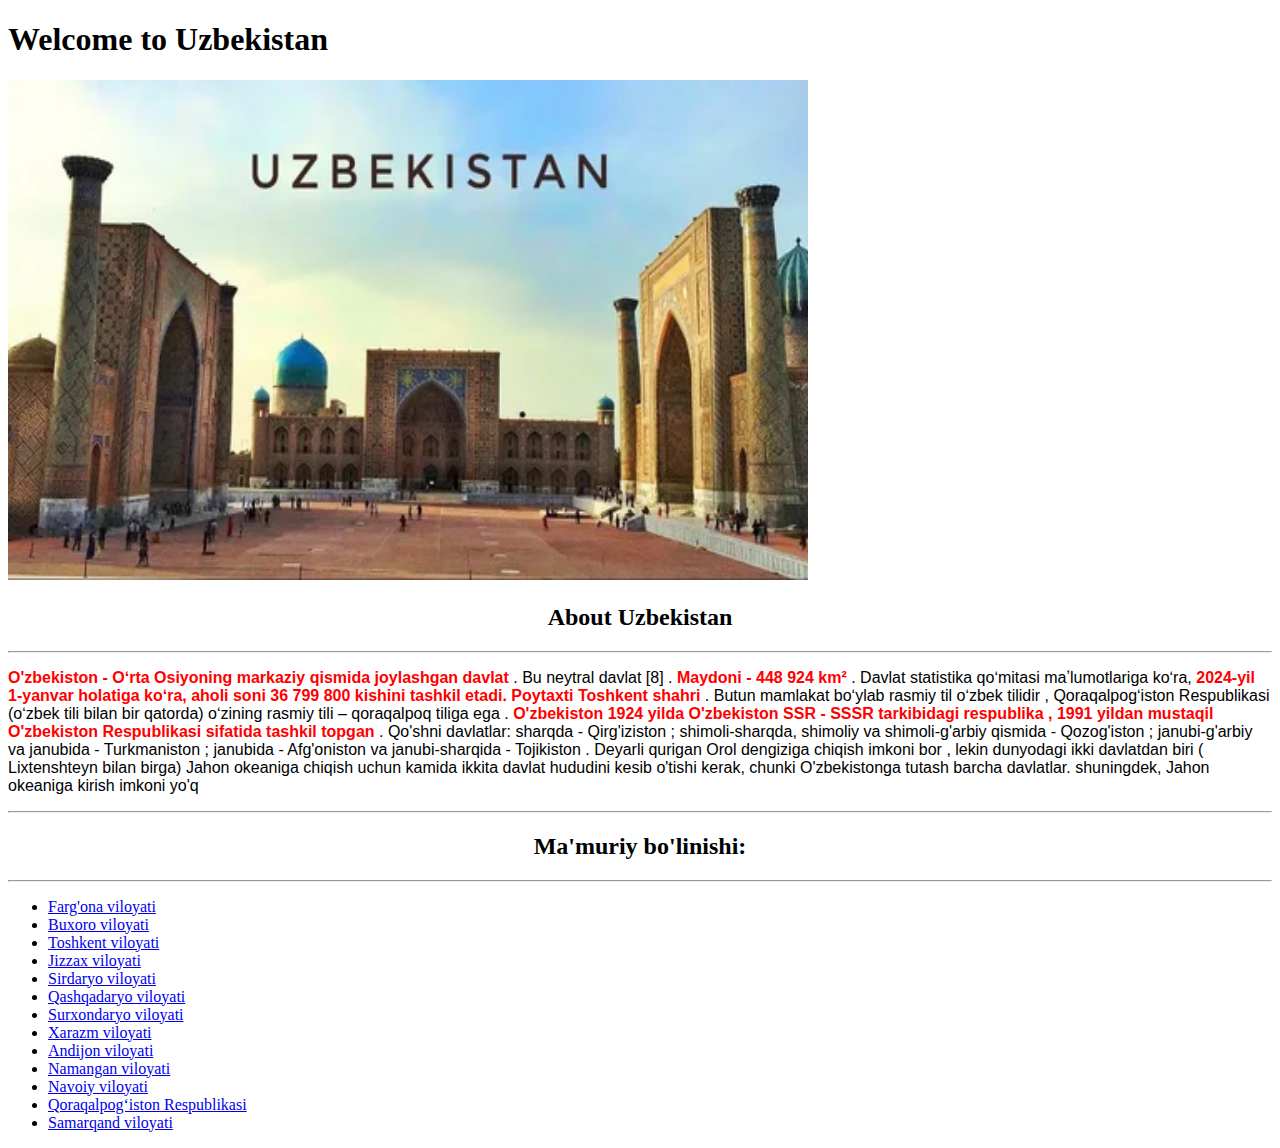
<file: index.html>
<!DOCTYPE html>
<html lang="uz,en">
<head>
    <meta charset="UTF-8">
    <meta name="viewport" content="width=device-width, initial-scale=1.0">
    <title>Uzbekistan web site</title>
    <link rel="stylesheet" href="./css/style.css">
</head>
<body>
    <h1>Welcome to Uzbekistan</h1>
    <img src="./css/images/Uzbekistan uz.webp" alt="Uzbekistan" width="800" height="500">
    <h2>About Uzbekistan</h2>
    <hr>
    <p> <b> O'zbekiston - Oʻrta Osiyoning markaziy qismida joylashgan davlat </b> . Bu neytral davlat [8] . <b> Maydoni - 448 924 km² </b>. Davlat statistika qoʻmitasi maʼlumotlariga koʻra, <b> 2024-yil 1-yanvar holatiga koʻra, aholi soni 36 799 800 kishini tashkil etadi. </b>

       <b> Poytaxti Toshkent shahri</b> . Butun mamlakat boʻylab rasmiy til oʻzbek tilidir , Qoraqalpogʻiston Respublikasi (oʻzbek tili bilan bir qatorda) oʻzining rasmiy tili – qoraqalpoq tiliga ega . <b>O'zbekiston 1924 yilda O'zbekiston SSR - SSSR  tarkibidagi respublika , 1991 yildan mustaqil O'zbekiston Respublikasi sifatida tashkil topgan</b> .
        
        Qo'shni davlatlar: sharqda - Qirg'iziston ; shimoli-sharqda, shimoliy va shimoli-g'arbiy qismida - Qozog'iston ; janubi-g'arbiy va janubida - Turkmaniston ; janubida - Afg'oniston va janubi-sharqida - Tojikiston .
        
        Deyarli qurigan Orol dengiziga chiqish imkoni bor , lekin dunyodagi ikki davlatdan biri ( Lixtenshteyn bilan birga) Jahon okeaniga chiqish uchun kamida ikkita davlat hududini kesib o'tishi kerak, chunki O'zbekistonga tutash barcha davlatlar. shuningdek, Jahon okeaniga kirish imkoni yo'q </p>
   <hr>
   <h2>Ma'muriy bo'linishi:</h2>
   <hr>
   <ul>
        <li>
            <a href="./viloyatlar/farg'ona.html">Farg'ona viloyati</a>
        </li>
        <li>
            <a href="./viloyatlar/buxoro.html">Buxoro viloyati</a>
        </li>
          <li>
            <a href="./viloyatlar/toshkent.html">Toshkent viloyati</a>
          </li>
          <li>
            <a href="./viloyatlar/jizzax.html">Jizzax viloyati</a>
          </li>
          <li>
            <a href="./viloyatlar/sirdaryo.html">Sirdaryo viloyati</a>
          </li>
          <li>
            <a href="./viloyatlar/Qashqadaryo.html">Qashqadaryo viloyati</a>
          </li>
          <li><a href="./viloyatlar/surxondaryo.html">Surxondaryo viloyati</a>
        </li>
        <li>
            <a href="./viloyatlar/surxondaryo.html">Xarazm viloyati</a>
        </li>
        <li>
            <a href="./viloyatlar/andijon.html">Andijon viloyati</a>
        </li>
        <li>
            <a href="./viloyatlar/namangan.html">Namangan viloyati</a>
        </li>
        <li>
            <a href="./viloyatlar/navoiy.html">Navoiy viloyati</a>
        </li>
        <li>
           <a href="./viloyatlar/qoraqalpog'iston respublikasi.html">Qoraqalpogʻiston Respublikasi</a>
        </li>
        <li>
            <a href="./viloyatlar/samarqand.html">Samarqand viloyati</a>
        </li>
   </ul>
</body>
</html>
</file>
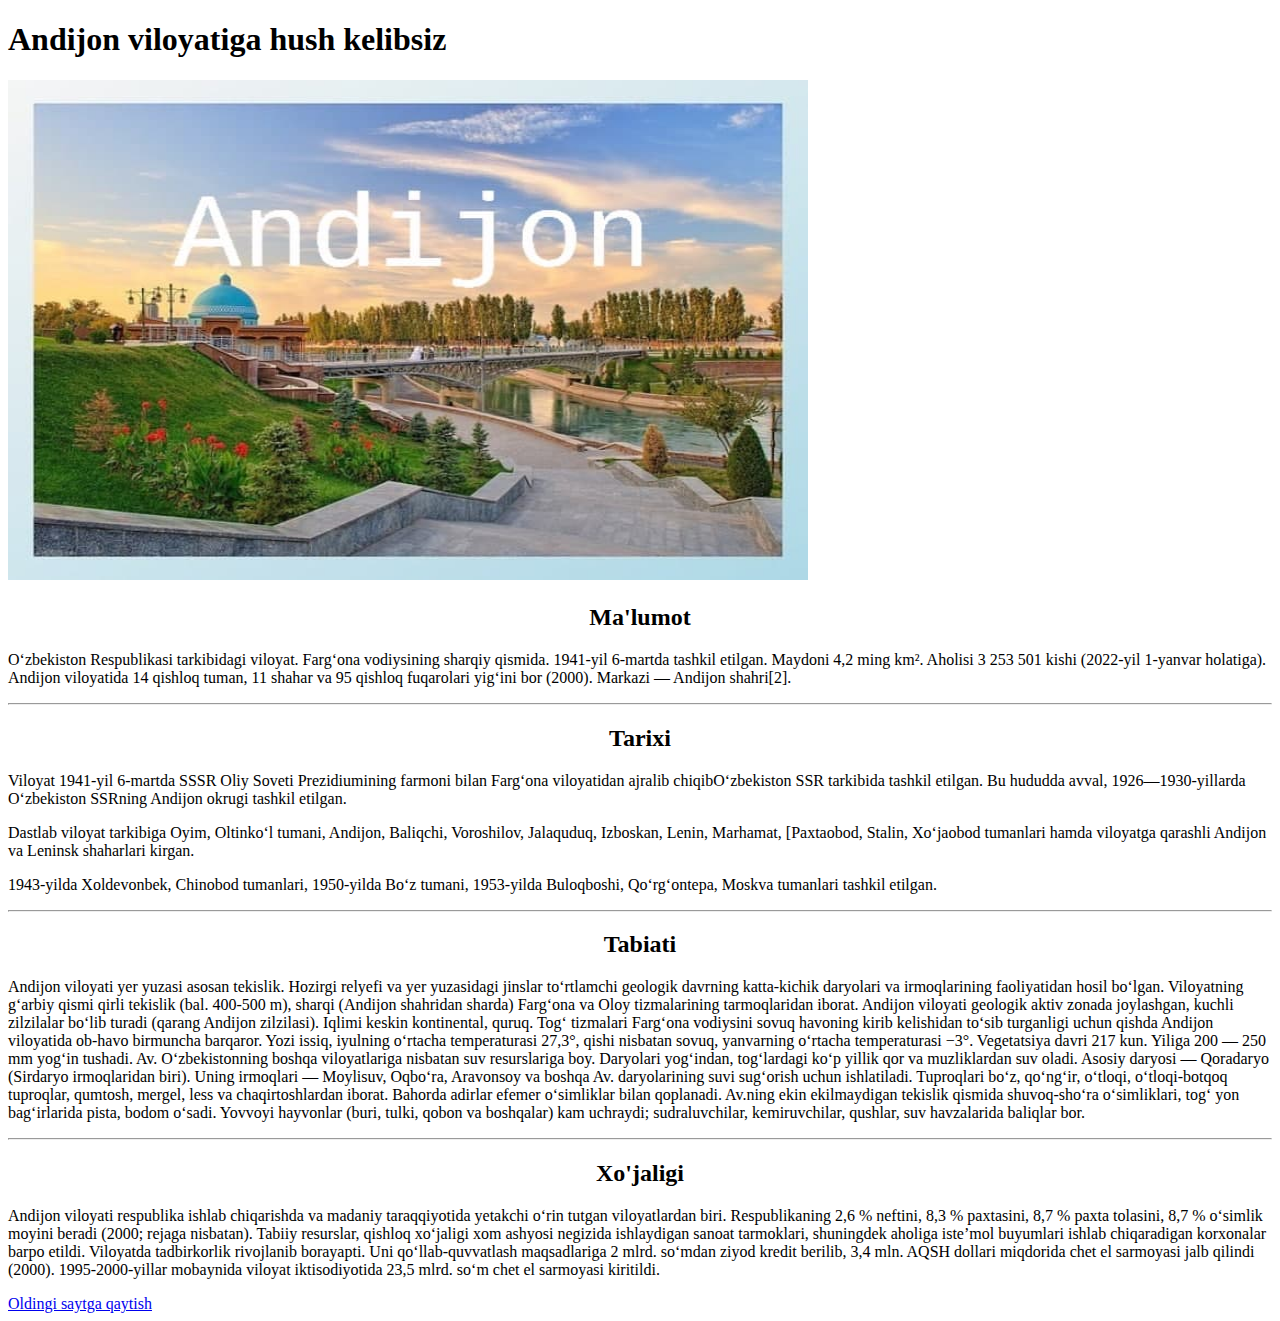
<file: viloyatlar/andijon.html>
<!DOCTYPE html>
<html lang="en">
<head>
    <meta charset="UTF-8">
    <meta name="viewport" content="width=device-width, initial-scale=1.0">
    <title>Andijon viloyati</title>
    <style>
        h2 {
            text-align: center; 
        }
    </style>
</head>
<body>
  <h1>Andijon viloyatiga hush kelibsiz</h1>  
<img src="../css/images/andijon.jpg" alt="Andijon" width="800" height="500">
<h2>Ma'lumot</h2>
<p> Oʻzbekiston Respublikasi tarkibidagi viloyat. Fargʻona vodiysining sharqiy qismida. 1941-yil 6-martda tashkil etilgan. Maydoni 4,2 ming km². Aholisi 3 253 501 kishi (2022-yil 1-yanvar holatiga). Andijon viloyatida 14 qishloq tuman, 11 shahar va 95 qishloq fuqarolari yigʻini bor (2000). Markazi — Andijon shahri[2]. </p>
<hr>
<h2>Tarixi</h2>
<p>Viloyat 1941-yil 6-martda SSSR Oliy Soveti Prezidiumining farmoni bilan Fargʻona viloyatidan ajralib chiqibOʻzbekiston SSR tarkibida tashkil etilgan. Bu hududda avval, 1926—1930-yillarda O‘zbekiston SSRning Andijon okrugi tashkil etilgan.</p>
<p>Dastlab viloyat tarkibiga Oyim, Oltinkoʻl tumani, Andijon, Baliqchi, Voroshilov, Jalaquduq, Izboskan, Lenin, Marhamat, [Paxtaobod, Stalin, Xoʻjaobod tumanlari hamda viloyatga qarashli Andijon va Leninsk shaharlari kirgan.</p>
<p>1943-yilda Xoldevonbek, Chinobod tumanlari, 1950-yilda Boʻz tumani, 1953-yilda Buloqboshi, Qoʻrgʻontepa, Moskva tumanlari tashkil etilgan.</p>
 <hr>
 <h2>Tabiati</h2>
 <p>Andijon viloyati yer yuzasi asosan tekislik. Hozirgi relyefi va yer yuzasidagi jinslar toʻrtlamchi geologik davrning katta-kichik daryolari va irmoqlarining faoliyatidan hosil boʻlgan. Viloyatning gʻarbiy qismi qirli tekislik (bal. 400-500 m), sharqi (Andijon shahridan sharda) Fargʻona va Oloy tizmalarining tarmoqlaridan iborat. Andijon viloyati geologik aktiv zonada joylashgan, kuchli zilzilalar boʻlib turadi (qarang Andijon zilzilasi). Iqlimi keskin kontinental, quruq. Togʻ tizmalari Fargʻona vodiysini sovuq havoning kirib kelishidan toʻsib turganligi uchun qishda Andijon viloyatida ob-havo birmuncha barqaror. Yozi issiq, iyulning oʻrtacha temperaturasi 27,3°, qishi nisbatan sovuq, yanvarning oʻrtacha temperaturasi −3°. Vegetatsiya davri 217 kun. Yiliga 200 — 250 mm yogʻin tushadi. Av. Oʻzbekistonning boshqa viloyatlariga nisbatan suv resurslariga boy. Daryolari yogʻindan, togʻlardagi koʻp yillik qor va muzliklardan suv oladi. Asosiy daryosi — Qoradaryo (Sirdaryo irmoqlaridan biri). Uning irmoqlari — Moylisuv, Oqboʻra, Aravonsoy va boshqa Av. daryolarining suvi sugʻorish uchun ishlatiladi. Tuproqlari boʻz, qoʻngʻir, oʻtloqi, oʻtloqi-botqoq tuproqlar, qumtosh, mergel, less va chaqirtoshlardan iborat. Bahorda adirlar efemer oʻsimliklar bilan qoplanadi. Av.ning ekin ekilmaydigan tekislik qismida shuvoq-shoʻra oʻsimliklari, togʻ yon bagʻirlarida pista, bodom oʻsadi. Yovvoyi hayvonlar (buri, tulki, qobon va boshqalar) kam uchraydi; sudraluvchilar, kemiruvchilar, qushlar, suv havzalarida baliqlar bor.</p>
<hr>
<h2>Xo'jaligi</h2>
<p>Andijon viloyati respublika ishlab chiqarishda va madaniy taraqqiyotida yetakchi oʻrin tutgan viloyatlardan biri. Respublikaning 2,6 % neftini, 8,3 % paxtasini, 8,7 % paxta tolasini, 8,7 % oʻsimlik moyini beradi (2000; rejaga nisbatan). Tabiiy resurslar, qishloq xoʻjaligi xom ashyosi negizida ishlaydigan sanoat tarmoklari, shuningdek aholiga isteʼmol buyumlari ishlab chiqaradigan korxonalar barpo etildi. Viloyatda tadbirkorlik rivojlanib borayapti. Uni qoʻllab-quvvatlash maqsadlariga 2 mlrd. soʻmdan ziyod kredit berilib, 3,4 mln. AQSH dollari miqdorida chet el sarmoyasi jalb qilindi (2000). 1995-2000-yillar mobaynida viloyat iktisodiyotida 23,5 mlrd. soʻm chet el sarmoyasi kiritildi.</p>

<a href="../index.html">Oldingi saytga qaytish</a>












</body>
</html>
</file>
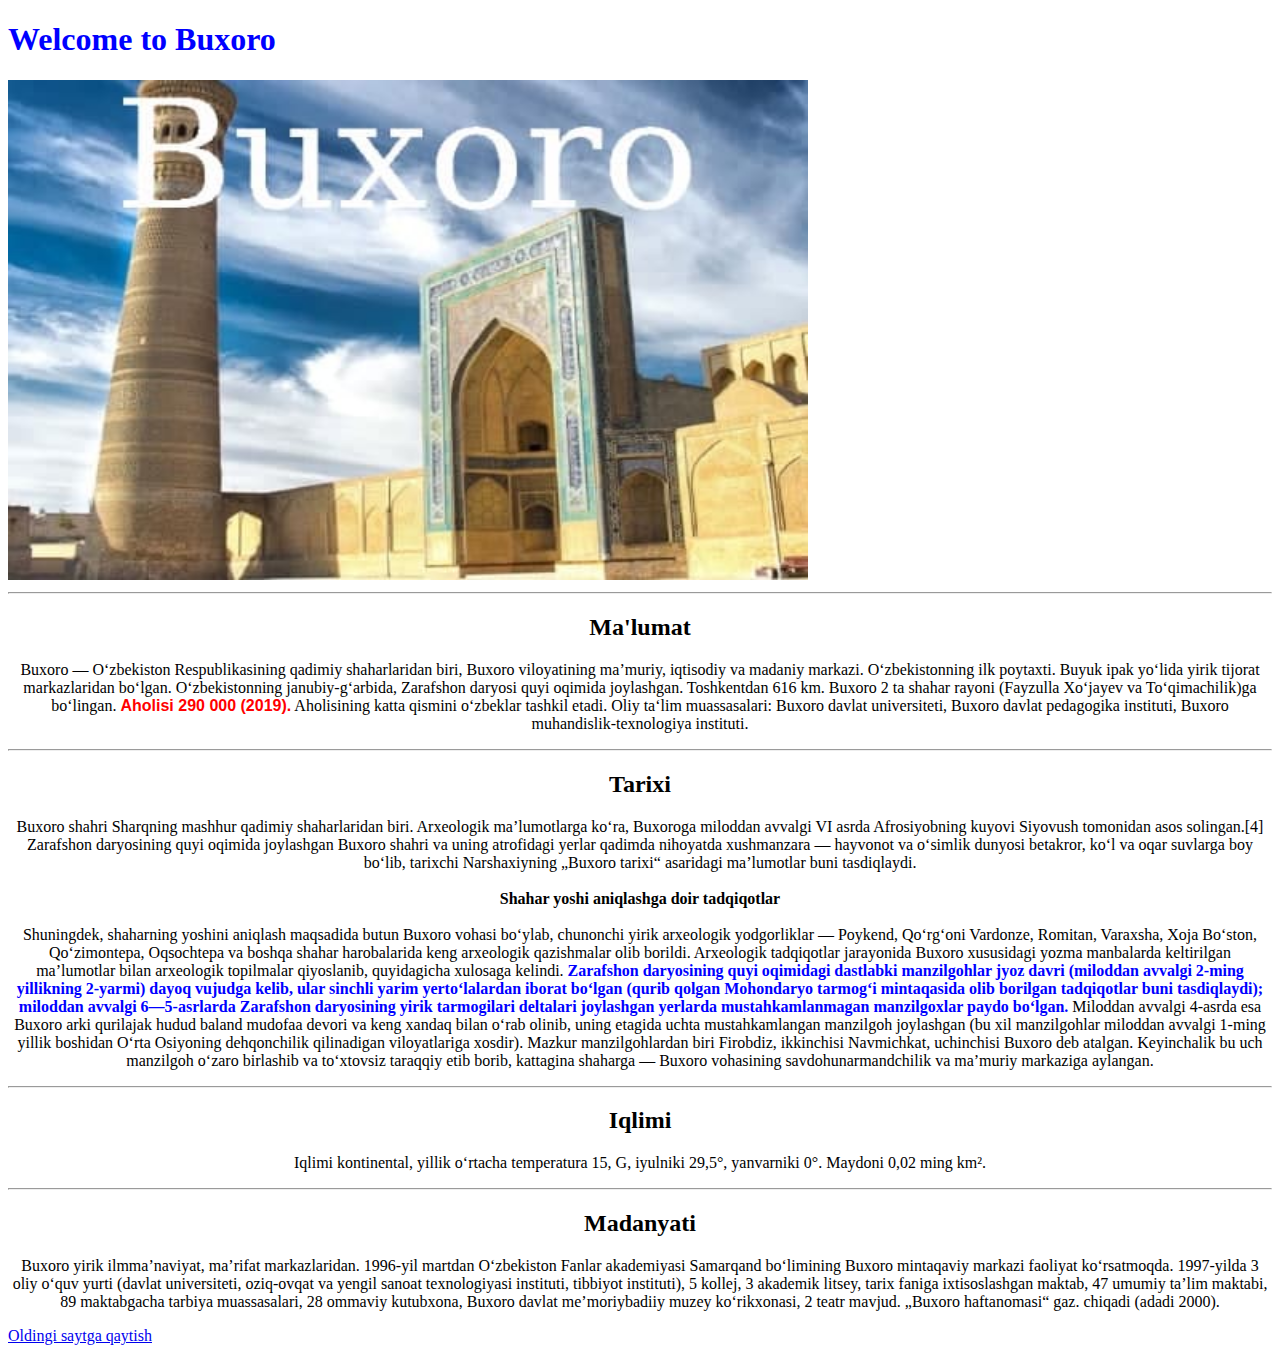
<file: viloyatlar/buxoro.html>
<!DOCTYPE html>
<html lang="uz,en">
<head>
    <meta charset="UTF-8">
    <meta name="viewport" content="width=device-width, initial-scale=1.0">
    <title>Buxoro viloyati</title>
    <style>
        h2,p {
            text-align: center;
        }
    </style>
</head>
<body>
    <h1 style="color: blue;">Welcome to Buxoro</h1>
    <img src="../css/images/buxoro.jpg" alt="Buxoro" width="800px" height="500px">
    <hr>
    <h2>Ma'lumat</h2>
    <p>Buxoro — Oʻzbekiston Respublikasining qadimiy shaharlaridan biri, Buxoro viloyatining maʼmuriy, iqtisodiy va madaniy markazi. Oʻzbekistonning ilk poytaxti. Buyuk ipаk yoʻlida yirik tijorat markazlaridan boʻlgan. Oʻzbekistonning janubiy-gʻarbida, Zarafshon daryosi quyi oqimida joylashgan. Toshkentdan 616 km. Buxoro 2 ta shahar rayoni (Fayzulla Xoʻjayev va Toʻqimachilik)ga boʻlingan. <b style="color: red; font-family: 'Trebuchet MS', 'Lucida Sans Unicode', 'Lucida Grande', 'Lucida Sans', Arial, sans-serif;"> Aholisi 290 000 (2019).</b> Aholisining katta qismini oʻzbeklar tashkil etadi. Oliy ta‘lim muassasalari: Buxoro davlat universiteti, Buxoro davlat pedagogika instituti, Buxoro muhandislik-texnologiya instituti.</p>
     <hr>
     <h2>Tarixi</h2>
     <p>Buxoro shahri Sharqning mashhur qadimiy shaharlaridan biri. Arxeologik maʼlumotlarga koʻra, Buxoroga miloddan avvalgi VI asrda Afrosiyobning kuyovi Siyovush tomonidan asos solingan.[4] Zarafshon daryosining quyi oqimida joylashgan Buxoro shahri va uning atrofidagi yerlar qadimda nihoyatda xushmanzara — hayvonot va oʻsimlik dunyosi betakror, koʻl va oqar suvlarga boy boʻlib, tarixchi Narshaxiyning „Buxoro tarixi“ asaridagi maʼlumotlar buni tasdiqlaydi. <br><br>

        <b>Shahar yoshi aniqlashga doir tadqiqotlar</b>
         <br><br>
        Shuningdek, shaharning yoshini aniqlash maqsadida butun Buxoro vohasi boʻylab, chunonchi yirik arxeologik yodgorliklar — Poykend, Qoʻrgʻoni Vardonze, Romitan, Varaxsha, Xoja Boʻston, Qoʻzimontepa, Oqsochtepa va boshqa shahar harobalarida keng arxeologik qazishmalar olib borildi. Arxeologik tadqiqotlar jarayonida Buxoro xususidagi yozma manbalarda keltirilgan maʼlumotlar bilan arxeologik topilmalar qiyoslanib, quyidagicha xulosaga kelindi.

        <b style="color: blue;font-family: Georgia, 'Times New Roman', Times, serif;"> Zarafshon daryosining quyi oqimidagi dastlabki manzilgohlar jyoz davri (miloddan avvalgi 2-ming yillikning 2-yarmi) dayoq vujudga kelib, ular sinchli yarim yertoʻlalardan iborat boʻlgan (qurib qolgan Mohondaryo tarmogʻi mintaqasida olib borilgan tadqiqotlar buni tasdiqlaydi); miloddan avvalgi 6—5-asrlarda Zarafshon daryosining yirik tarmogilari deltalari joylashgan yerlarda mustahkamlanmagan manzilgoxlar paydo boʻlgan.</b> Miloddan avvalgi 4-asrda esa Buxoro arki qurilajak hudud baland mudofaa devori va keng xandaq bilan oʻrab olinib, uning etagida uchta mustahkamlangan manzilgoh joylashgan (bu xil manzilgohlar miloddan avvalgi 1-ming yillik boshidan Oʻrta Osiyoning dehqonchilik qilinadigan viloyatlariga xosdir). Mazkur manzilgohlardan biri Firobdiz, ikkinchisi Navmichkat, uchinchisi Buxoro deb atalgan. Keyinchalik bu uch manzilgoh oʻzaro birlashib va toʻxtovsiz taraqqiy etib borib, kattagina shaharga — Buxoro vohasining savdohunarmandchilik va maʼmuriy markaziga aylangan.</p>
         <hr>
         <h2>Iqlimi</h2>
        <p>Iqlimi kontinental, yillik oʻrtacha temperatura 15, G, iyulniki 29,5°, yanvarniki 0°. Maydoni 0,02 ming km².</p>
          <hr>
          <h2>Madanyati</h2>
          <p>Buxoro yirik ilmmaʼnaviyat, maʼrifat markazlaridan. 1996-yil martdan Oʻzbekiston Fanlar akademiyasi Samarqand boʻlimining Buxoro mintaqaviy markazi faoliyat koʻrsatmoqda. 1997-yilda 3 oliy oʻquv yurti (davlat universiteti, oziq-ovqat va yengil sanoat texnologiyasi instituti, tibbiyot instituti), 5 kollej, 3 akademik litsey, tarix faniga ixtisoslashgan maktab, 47 umumiy taʼlim maktabi, 89 maktabgacha tarbiya muassasalari, 28 ommaviy kutubxona, Buxoro davlat meʼmoriybadiiy muzey koʻrikxonasi, 2 teatr mavjud. „Buxoro haftanomasi“ gaz. chiqadi (adadi 2000).</p>

          <a href="../index.html">Oldingi saytga qaytish</a>









</body>
</html>
</file>
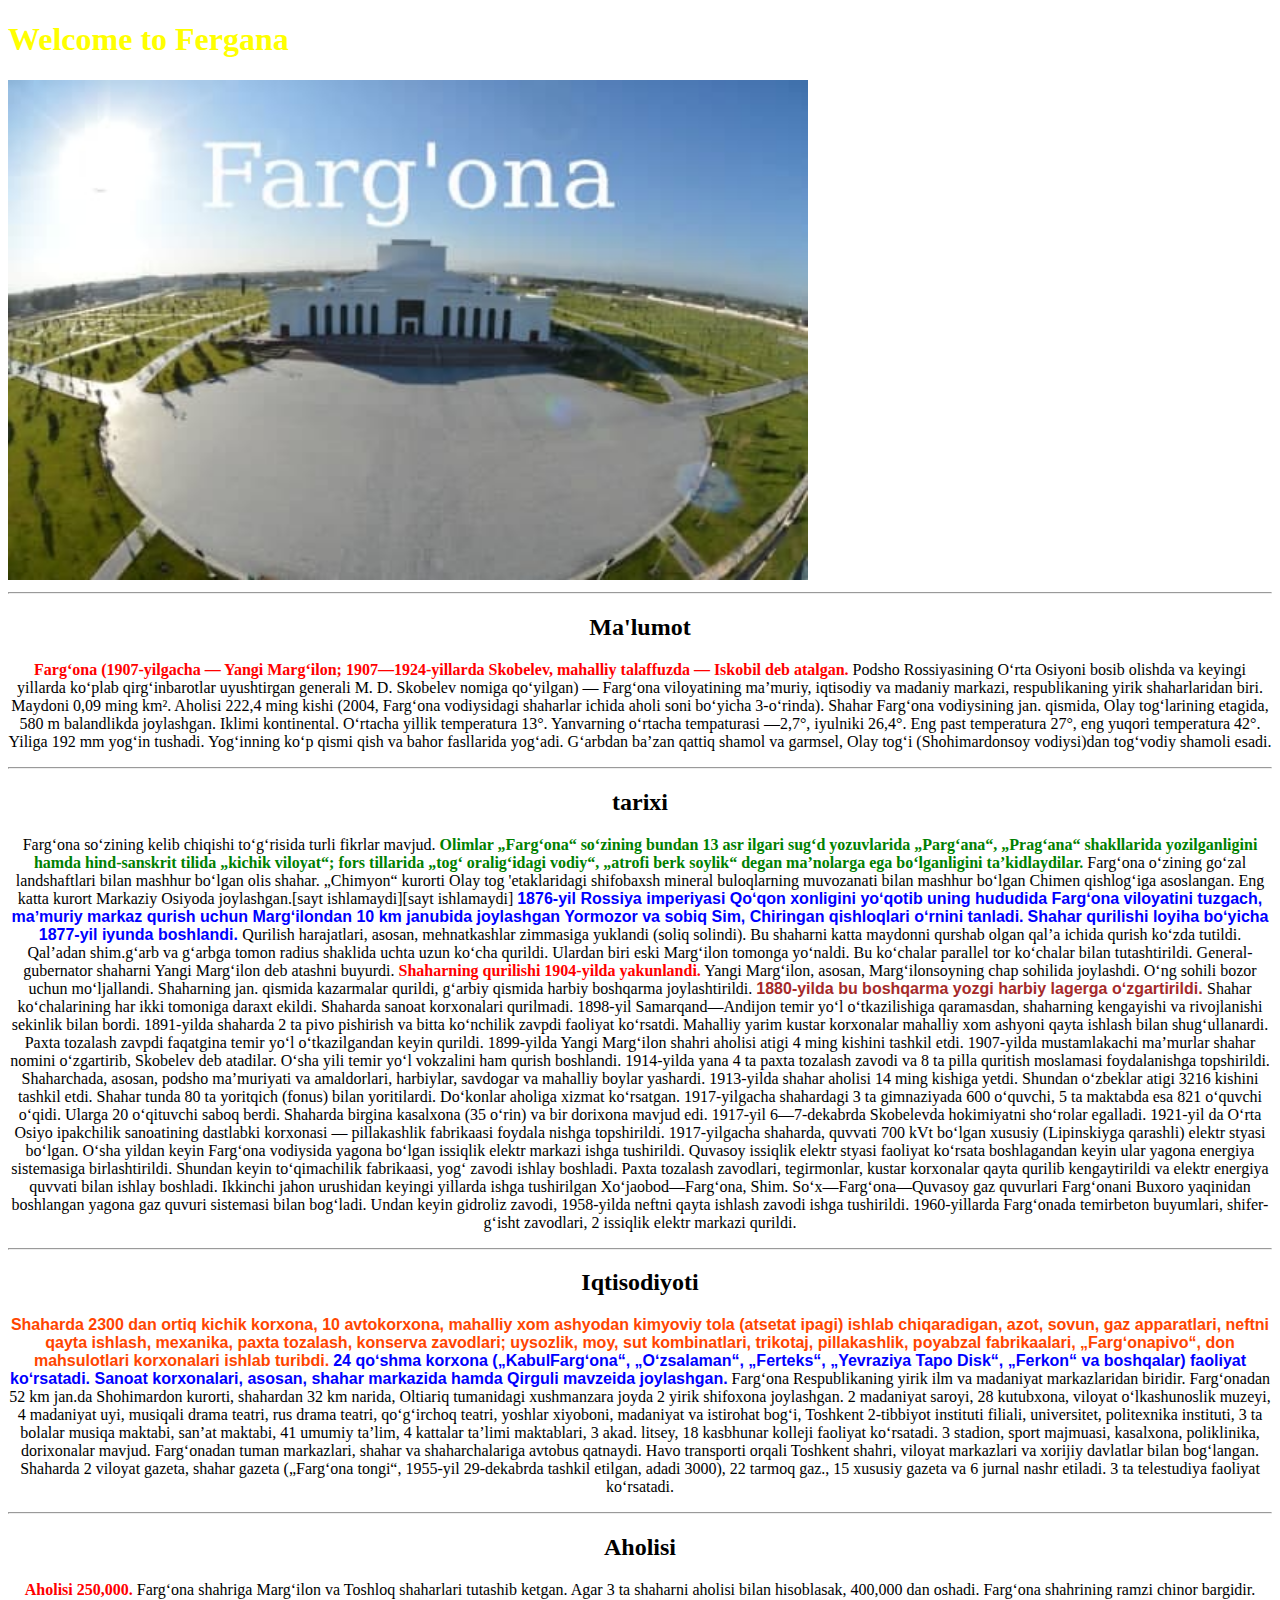
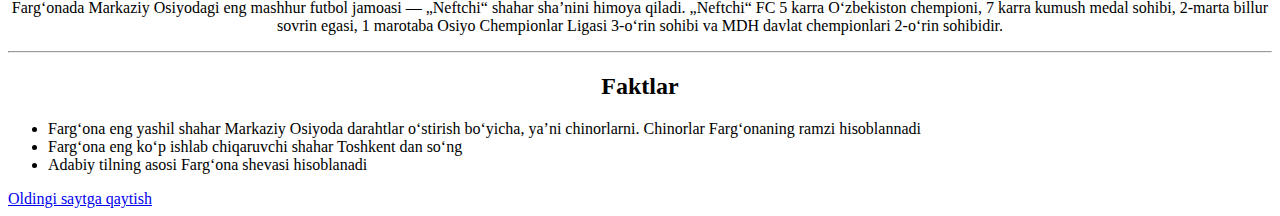
<file: viloyatlar/farg'ona.html>
<!DOCTYPE html>
<html lang="uz,en">
<head>
    <meta charset="UTF-8">
    <meta name="viewport" content="width=device-width, initial-scale=1.0">
    <title>Farg'ona viloyati</title>
    <style>
         h2,p {
            text-align: center;
         }
    </style>
    
</head>
<body>
    <h1 style="color: yellow;">Welcome to Fergana</h1>
    <img src="../css/images/fargona.jpg" alt="Farg'ona bor" width="800px" height="500px">
    <hr>
    <h2>Ma'lumot</h2>
    <p> <b style="color: red;">Fargʻona (1907-yilgacha — Yangi Margʻilon; 1907—1924-yillarda Skobelev, mahalliy talaffuzda — Iskobil deb atalgan.</b> Podsho Rossiyasining Oʻrta Osiyoni bosib olishda va keyingi yillarda koʻplab qirgʻinbarotlar uyushtirgan generali M. D. Skobelev nomiga qoʻyilgan) — Fargʻona viloyatining maʼmuriy, iqtisodiy va madaniy markazi, respublikaning yirik shaharlaridan biri. Maydoni 0,09 ming km². Aholisi 222,4 ming kishi (2004, Fargʻona vodiysidagi shaharlar ichida aholi soni boʻyicha 3-oʻrinda). Shahar Fargʻona vodiysining jan. qismida, Olay togʻlarining etagida, 580 m balandlikda joylashgan. Iklimi kontinental. Oʻrtacha yillik temperatura 13°. Yanvarning oʻrtacha tempaturasi —2,7°, iyulniki 26,4°. Eng past temperatura 27°, eng yuqori temperatura 42°. Yiliga 192 mm yogʻin tushadi. Yogʻinning koʻp qismi qish va bahor fasllarida yogʻadi. Gʻarbdan baʼzan qattiq shamol va garmsel, Olay togʻi (Shohimardonsoy vodiysi)dan togʻvodiy shamoli esadi.</p>
    <hr>
    <h2>tarixi</h2>
    <p>Fargʻona soʻzining kelib chiqishi toʻgʻrisida turli fikrlar mavjud. <b style="color: green;">
     Olimlar „Fargʻona“ soʻzining bundan 13 asr ilgari sugʻd yozuvlarida „Pargʻana“, „Pragʻana“ shakllarida yozilganligini hamda hind-sanskrit tilida „kichik viloyat“; fors tillarida „togʻ oraligʻidagi vodiy“, „atrofi berk soylik“ degan maʼnolarga ega boʻlganligini taʼkidlaydilar. </b> Fargʻona oʻzining goʻzal landshaftlari bilan mashhur boʻlgan olis shahar. „Chimyon“ kurorti Olay tog 'etaklaridagi shifobaxsh mineral buloqlarning muvozanati bilan mashhur boʻlgan Chimen qishlogʻiga asoslangan. Eng katta kurort Markaziy Osiyoda joylashgan.[sayt ishlamaydi][sayt ishlamaydi]

        <b style="color: blue; font-family:sans-serif;">1876-yil Rossiya imperiyasi Qoʻqon xonligini yoʻqotib uning hududida Fargʻona viloyatini tuzgach, maʼmuriy markaz qurish uchun Margʻilondan 10 km janubida joylashgan Yormozor va sobiq Sim, Chiringan qishloqlari oʻrnini tanladi.</b> <b style="color: blue; font-family: Verdana, Geneva, Tahoma, sans-serif;">

         Shahar qurilishi loyiha boʻyicha 1877-yil iyunda boshlandi. </b> Qurilish harajatlari, asosan, mehnatkashlar zimmasiga yuklandi (soliq solindi). Bu shaharni katta maydonni qurshab olgan qalʼa ichida qurish koʻzda tutildi. Qalʼadan shim.gʻarb va gʻarbga tomon radius shaklida uchta uzun koʻcha qurildi. Ulardan biri eski Margʻilon tomonga yoʻnaldi. Bu koʻchalar parallel tor koʻchalar bilan tutashtirildi. General-gubernator shaharni Yangi Margʻilon deb atashni buyurdi. <b style="color: red; font-family:serif"> Shaharning qurilishi 1904-yilda yakunlandi.</b>
          Yangi Margʻilon, asosan, Margʻilonsoyning chap sohilida joylashdi. Oʻng sohili bozor uchun moʻljallandi. Shaharning jan. qismida kazarmalar qurildi, gʻarbiy qismida harbiy boshqarma joylashtirildi. <b style="color: brown; font-family: 'Trebuchet MS', 'Lucida Sans Unicode', 'Lucida Grande', 'Lucida Sans', Arial, sans-serif;"> 1880-yilda bu boshqarma yozgi harbiy lagerga oʻzgartirildi. </b>
        
        Shahar koʻchalarining har ikki tomoniga daraxt ekildi. Shaharda sanoat korxonalari qurilmadi. 1898-yil Samarqand—Andijon temir yoʻl oʻtkazilishiga qaramasdan, shaharning kengayishi va rivojlanishi sekinlik bilan bordi. 1891-yilda shaharda 2 ta pivo pishirish va bitta koʻnchilik zavpdi faoliyat koʻrsatdi. Mahalliy yarim kustar korxonalar mahalliy xom ashyoni qayta ishlash bilan shugʻullanardi. Paxta tozalash zavpdi faqatgina temir yoʻl oʻtkazilgandan keyin qurildi. 1899-yilda Yangi Margʻilon shahri aholisi atigi 4 ming kishini tashkil etdi.
        
        1907-yilda mustamlakachi maʼmurlar shahar nomini oʻzgartirib, Skobelev deb atadilar. Oʻsha yili temir yoʻl vokzalini ham qurish boshlandi.
        
        1914-yilda yana 4 ta paxta tozalash zavodi va 8 ta pilla quritish moslamasi foydalanishga topshirildi. Shaharchada, asosan, podsho maʼmuriyati va amaldorlari, harbiylar, savdogar va mahalliy boylar yashardi. 1913-yilda shahar aholisi 14 ming kishiga yetdi. Shundan oʻzbeklar atigi 3216 kishini tashkil etdi.
        
        Shahar tunda 80 ta yoritqich (fonus) bilan yoritilardi. Doʻkonlar aholiga xizmat koʻrsatgan. 1917-yilgacha shahardagi 3 ta gimnaziyada 600 oʻquvchi, 5 ta maktabda esa 821 oʻquvchi oʻqidi. Ularga 20 oʻqituvchi saboq berdi. Shaharda birgina kasalxona (35 oʻrin) va bir dorixona mavjud edi.
        
        1917-yil 6—7-dekabrda Skobelevda hokimiyatni shoʻrolar egalladi. 1921-yil da Oʻrta Osiyo ipakchilik sanoatining dastlabki korxonasi — pillakashlik fabrikaasi foydala nishga topshirildi. 1917-yilgacha shaharda, quvvati 700 kVt boʻlgan xususiy (Lipinskiyga qarashli) elektr styasi boʻlgan. Oʻsha yildan keyin Fargʻona vodiysida yagona boʻlgan issiqlik elektr markazi ishga tushirildi. Quvasoy issiqlik elektr styasi faoliyat koʻrsata boshlagandan keyin ular yagona energiya sistemasiga birlashtirildi. Shundan keyin toʻqimachilik fabrikaasi, yogʻ zavodi ishlay boshladi. Paxta tozalash zavodlari, tegirmonlar, kustar korxonalar qayta qurilib kengaytirildi va elektr energiya quvvati bilan ishlay boshladi. Ikkinchi jahon urushidan keyingi yillarda ishga tushirilgan Xoʻjaobod—Fargʻona, Shim. Soʻx—Fargʻona—Quvasoy gaz quvurlari Fargʻonani Buxoro yaqinidan boshlangan yagona gaz quvuri sistemasi bilan bogʻladi.
        
        Undan keyin gidroliz zavodi, 1958-yilda neftni qayta ishlash zavodi ishga tushirildi. 1960-yillarda Fargʻonada temirbeton buyumlari, shifer-gʻisht zavodlari, 2 issiqlik elektr markazi qurildi.</p>
        <hr>
        <h2>Iqtisodiyoti</h2>
        <p> <b style="color: orangered; font-family: Arial, Helvetica, sans-serif;">Shaharda 2300 dan ortiq kichik korxona, 10 avtokorxona, mahalliy xom ashyodan kimyoviy tola (atsetat ipagi) ishlab chiqaradigan, azot, sovun, gaz apparatlari, neftni qayta ishlash, mexanika, paxta tozalash, konserva zavodlari; uysozlik, moy, sut kombinatlari, trikotaj, pillakashlik, poyabzal fabrikaalari, „Fargʻonapivo“, don mahsulotlari korxonalari ishlab turibdi.</b> <b style="color: blue; font-family: 'Segoe UI', Tahoma, Geneva, Verdana, sans-serif;"> 24 qoʻshma korxona („KabulFargʻona“, „Oʻzsalaman“, „Ferteks“, „Yevraziya Tapo Disk“, „Ferkon“ va boshqalar) faoliyat koʻrsatadi. Sanoat korxonalari, asosan, shahar markazida hamda Qirguli mavzeida joylashgan.</b>

            Fargʻona Respublikaning yirik ilm va madaniyat markazlaridan biridir. Fargʻonadan 52 km jan.da Shohimardon kurorti, shahardan 32 km narida, Oltiariq tumanidagi xushmanzara joyda 2 yirik shifoxona joylashgan. 2 madaniyat saroyi, 28 kutubxona, viloyat oʻlkashunoslik muzeyi, 4 madaniyat uyi, musiqali drama teatri, rus drama teatri, qoʻgʻirchoq teatri, yoshlar xiyoboni, madaniyat va istirohat bogʻi, Toshkent 2-tibbiyot instituti filiali, universitet, politexnika instituti, 3 ta bolalar musiqa maktabi, sanʼat maktabi, 41 umumiy taʼlim, 4 kattalar taʼlimi maktablari, 3 akad. litsey, 18 kasbhunar kolleji faoliyat koʻrsatadi. 3 stadion, sport majmuasi, kasalxona, poliklinika, dorixonalar mavjud. Fargʻonadan tuman markazlari, shahar va shaharchalariga avtobus qatnaydi. Havo transporti orqali Toshkent shahri, viloyat markazlari va xorijiy davlatlar bilan bogʻlangan. Shaharda 2 viloyat gazeta, shahar gazeta („Fargʻona tongi“, 1955-yil 29-dekabrda tashkil etilgan, adadi 3000), 22 tarmoq gaz., 15 xususiy gazeta va 6 jurnal nashr etiladi. 3 ta telestudiya faoliyat koʻrsatadi.</p>
            <hr>
            <h2>Aholisi</h2>
            <p> <b style="color: red;">Aholisi 250,000. </b> Fargʻona shahriga Margʻilon va Toshloq shaharlari tutashib ketgan. Agar 3 ta shaharni aholisi bilan hisoblasak, 400,000 dan oshadi. Fargʻona shahrining ramzi chinor bargidir. Fargʻonada Markaziy Osiyodagi eng mashhur futbol jamoasi — „Neftchi“ shahar shaʼnini himoya qiladi. „Neftchi“ FC 5 karra Oʻzbekiston chempioni, 7 karra kumush medal sohibi, 2-marta billur sovrin egasi, 1 marotaba Osiyo Chempionlar Ligasi 3-oʻrin sohibi va MDH davlat chempionlari 2-oʻrin sohibidir.</p>
            <hr>
            <h2>Faktlar</h2>
            <table>
                <ul>
                    <li>Fargʻona eng yashil shahar Markaziy Osiyoda darahtlar oʻstirish boʻyicha, yaʼni chinorlarni. Chinorlar Fargʻonaning ramzi hisoblannadi</li>
                    <li>Fargʻona eng koʻp ishlab chiqaruvchi shahar Toshkent dan soʻng</li>
                    <li>Adabiy tilning asosi Fargʻona shevasi hisoblanadi</li>
                </ul>
            </table>
            <a href="../index.html">Oldingi saytga qaytish</a>
</body>
</html>
</file>
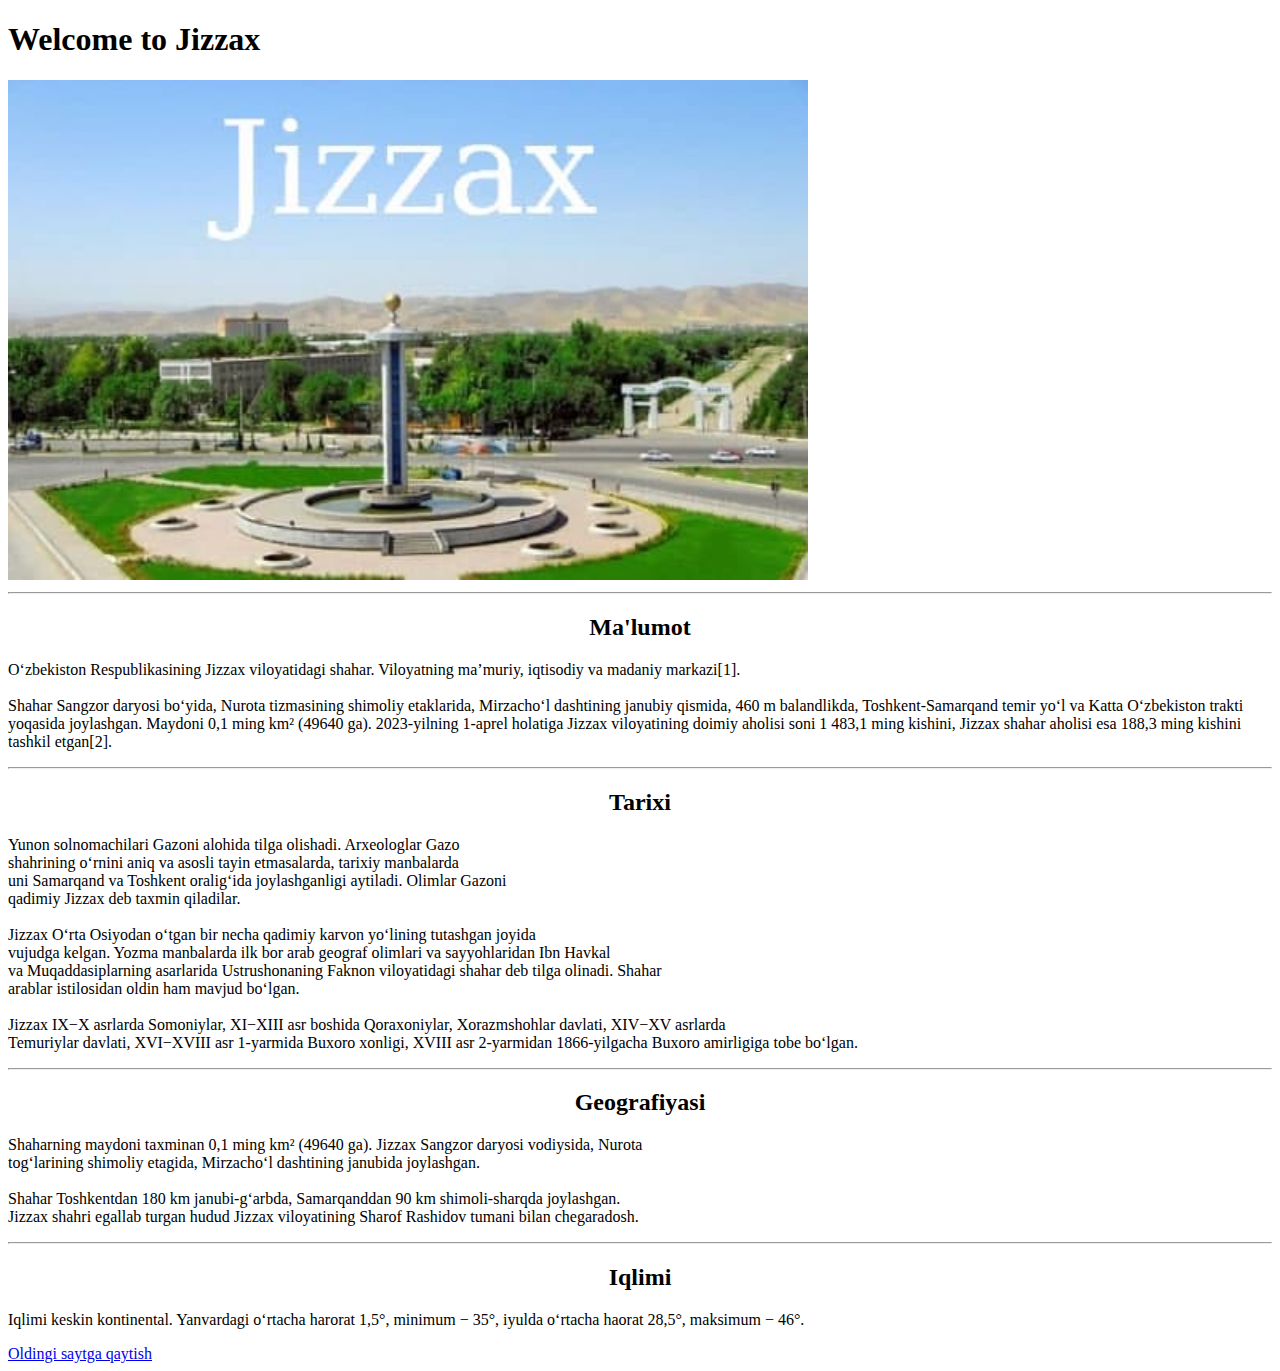
<file: viloyatlar/jizzax.html>
<!DOCTYPE html>
<html lang="uz,en">
<head>
    <meta charset="UTF-8">
    <meta name="viewport" content="width=device-width, initial-scale=1.0">
    <title>Jizzax viloyati</title>
    <style>
        h2 {
            text-align: center;
        }
    </style>
</head>
<body>
    <h1>Welcome to Jizzax</h1>
    <img id="body1" src="../css/images/jizzax.jpg" alt="Jizzax viloyati" width="800" height="500">
    <hr>
    <h2>Ma'lumot</h2>
    <p> Oʻzbekiston Respublikasining Jizzax viloyatidagi shahar. Viloyatning maʼmuriy, iqtisodiy va madaniy markazi[1]. <br><br>

        Shahar Sangzor daryosi boʻyida, Nurota tizmasining shimoliy etaklarida, Mirzachoʻl dashtining janubiy qismida, 460 m balandlikda, Toshkent-Samarqand temir yoʻl va Katta Oʻzbekiston trakti yoqasida joylashgan. Maydoni 0,1 ming km² (49640 ga). 2023-yilning 1-aprel holatiga Jizzax viloyatining doimiy aholisi soni 1 483,1 ming kishini, Jizzax shahar aholisi esa 188,3 ming kishini tashkil etgan[2].</p>
        <hr>
        <h2>Tarixi</h2>
        <p>Yunon solnomachilari Gazoni alohida tilga olishadi. Arxeologlar Gazo <br>
            shahrining oʻrnini aniq va asosli tayin etmasalarda, tarixiy manbalarda <br>
            uni Samarqand va Toshkent oraligʻida joylashganligi aytiladi. Olimlar Gazoni <br>
            qadimiy Jizzax deb taxmin qiladilar. <br><br>

            Jizzax Oʻrta Osiyodan oʻtgan bir necha qadimiy karvon yoʻlining tutashgan joyida <br> 
            vujudga kelgan. Yozma manbalarda ilk bor arab geograf olimlari va sayyohlaridan Ibn Havkal <br>
             va Muqaddasiplarning asarlarida Ustrushonaning Faknon viloyatidagi shahar deb tilga olinadi. Shahar <br> 
             arablar istilosidan oldin ham mavjud boʻlgan. <br><br>
            
            Jizzax IX−X asrlarda Somoniylar, XI−XIII asr boshida Qoraxoniylar, Xorazmshohlar davlati, XIV−XV asrlarda <br> 
            Temuriylar davlati, XVI−XVIII asr 1-yarmida Buxoro xonligi, XVIII asr 2-yarmidan 1866-yilgacha Buxoro amirligiga tobe boʻlgan.</p>
             <hr>
             <h2>Geografiyasi</h2>
             <p>Shaharning maydoni taxminan 0,1 ming km² (49640 ga). Jizzax Sangzor daryosi vodiysida, Nurota <br> 
                togʻlarining shimoliy etagida, Mirzachoʻl dashtining janubida joylashgan. <br><br>

                Shahar Toshkentdan 180 km janubi-gʻarbda, Samarqanddan 90 km shimoli-sharqda joylashgan. <br> 
                Jizzax shahri egallab turgan hudud Jizzax viloyatining Sharof Rashidov tumani bilan chegaradosh. </p>
              <hr>
              <h2>Iqlimi</h2>
              <p>Iqlimi keskin kontinental. Yanvardagi oʻrtacha harorat 1,5°, minimum − 35°, iyulda oʻrtacha haorat 28,5°, maksimum − 46°.</p>


        <a style="text-align: center;" href="../index.html">Oldingi saytga qaytish</a>






</body>
</html>
</file>
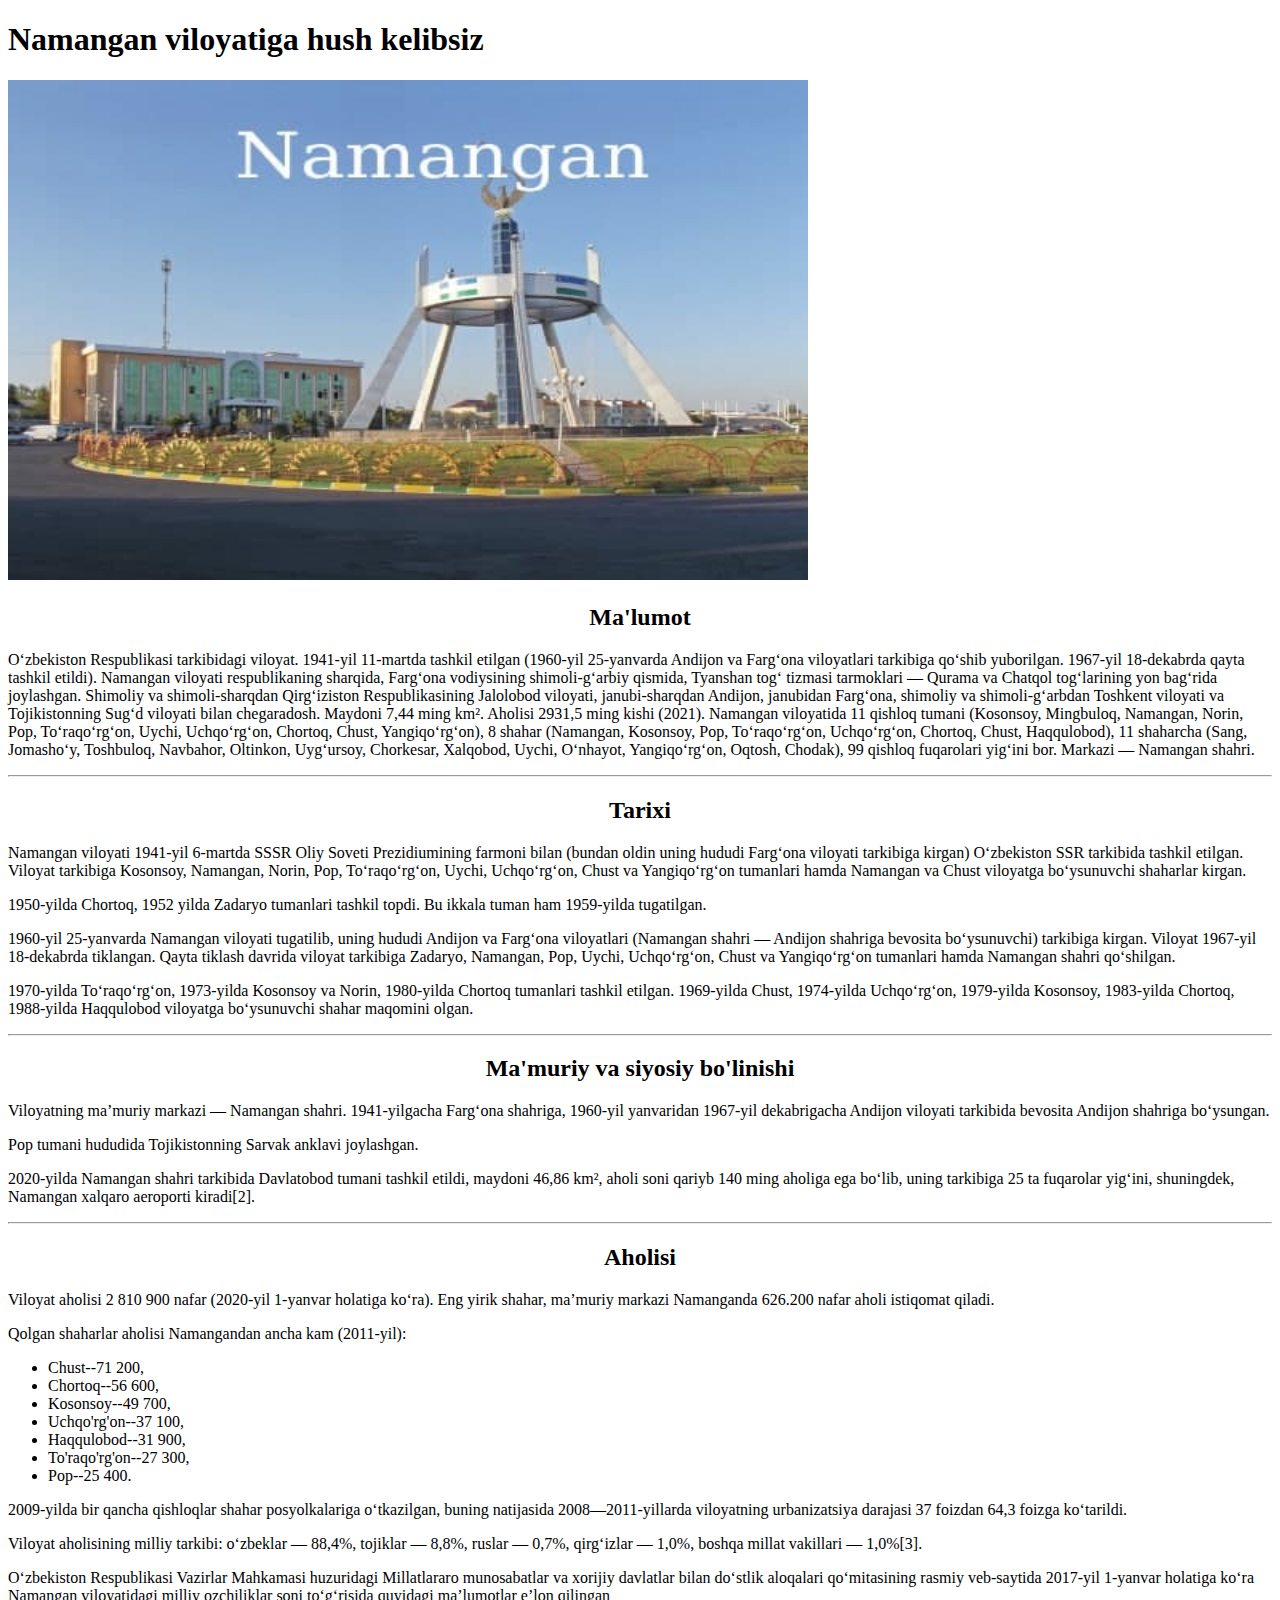
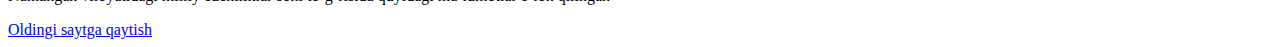
<file: viloyatlar/namangan.html>
<!DOCTYPE html>
<html lang="en">
<head>
    <meta charset="UTF-8">
    <meta name="viewport" content="width=device-width, initial-scale=1.0">
    <title>Namangan viloyati</title>
    <style>
        h2 {
            text-align: center; 
        }
    </style>
</head>
<body>
  <h1>Namangan viloyatiga hush kelibsiz</h1>  
<img src="../css/images/namangan.jpg" alt="Andijon" width="800" height="500">
<h2>Ma'lumot</h2>
<p> Oʻzbekiston Respublikasi tarkibidagi viloyat. 1941-yil 11-martda tashkil etilgan (1960-yil 25-yanvarda Andijon va Fargʻona viloyatlari tarkibiga qoʻshib yuborilgan. 1967-yil 18-dekabrda qayta tashkil etildi). Namangan viloyati respublikaning sharqida, Fargʻona vodiysining shimoli-gʻarbiy qismida, Tyanshan togʻ tizmasi tarmoklari — Qurama va Chatqol togʻlarining yon bagʻrida joylashgan. Shimoliy va shimoli-sharqdan Qirgʻiziston Respublikasining Jalolobod viloyati, janubi-sharqdan Andijon, janubidan Fargʻona, shimoliy va shimoli-gʻarbdan Toshkent viloyati va Tojikistonning Sugʻd viloyati bilan chegaradosh. Maydoni 7,44 ming km². Aholisi 2931,5 ming kishi (2021). Namangan viloyatida 11 qishloq tumani (Kosonsoy, Mingbuloq, Namangan, Norin, Pop, Toʻraqoʻrgʻon, Uychi, Uchqoʻrgʻon, Chortoq, Chust, Yangiqoʻrgʻon), 8 shahar (Namangan, Kosonsoy, Pop, Toʻraqoʻrgʻon, Uchqoʻrgʻon, Chortoq, Chust, Haqqulobod), 11 shaharcha (Sang, Jomashoʻy, Toshbuloq, Navbahor, Oltinkon, Uygʻursoy, Chorkesar, Xalqobod, Uychi, Oʻnhayot, Yangiqoʻrgʻon, Oqtosh, Chodak), 99 qishloq fuqarolari yigʻini bor. Markazi — Namangan shahri. </p>
<hr>
<h2>Tarixi</h2>
<p>Namangan viloyati 1941-yil 6-martda SSSR Oliy Soveti Prezidiumining farmoni bilan (bundan oldin uning hududi Fargʻona viloyati tarkibiga kirgan) Oʻzbekiston SSR tarkibida tashkil etilgan. Viloyat tarkibiga Kosonsoy, Namangan, Norin, Pop, Toʻraqo‘rg‘on, Uychi, Uchqo‘rg‘on, Chust va Yangiqo‘rg‘on tumanlari hamda Namangan va Chust viloyatga bo‘ysunuvchi shaharlar kirgan.</p>
<p>1950-yilda Chortoq, 1952 yilda Zadaryo tumanlari tashkil topdi. Bu ikkala tuman ham 1959-yilda tugatilgan.</p>
<p>1960-yil 25-yanvarda Namangan viloyati tugatilib, uning hududi Andijon va Fargʻona viloyatlari (Namangan shahri — Andijon shahriga bevosita boʻysunuvchi) tarkibiga kirgan. Viloyat 1967-yil 18-dekabrda tiklangan. Qayta tiklash davrida viloyat tarkibiga Zadaryo, Namangan, Pop, Uychi, Uchqo‘rg‘on, Chust va Yangiqo‘rg‘on tumanlari hamda Namangan shahri qoʻshilgan.</p>
<p>1970-yilda Toʻraqoʻrgʻon, 1973-yilda Kosonsoy va Norin, 1980-yilda Chortoq tumanlari tashkil etilgan. 1969-yilda Chust, 1974-yilda Uchqo‘rg‘on, 1979-yilda Kosonsoy, 1983-yilda Chortoq, 1988-yilda Haqqulobod viloyatga bo‘ysunuvchi shahar maqomini olgan.</p>
 <hr>
 <h2>Ma'muriy va siyosiy bo'linishi</h2>
 <p>Viloyatning maʼmuriy markazi — Namangan shahri. 1941-yilgacha Fargʻona shahriga, 1960-yil yanvaridan 1967-yil dekabrigacha Andijon viloyati tarkibida bevosita Andijon shahriga boʻysungan.</p>
 <p>Pop tumani hududida Tojikistonning Sarvak anklavi joylashgan.</p>
 <p>2020-yilda Namangan shahri tarkibida Davlatobod tumani tashkil etildi, maydoni 46,86 km², aholi soni qariyb 140 ming aholiga ega boʻlib, uning tarkibiga 25 ta fuqarolar yigʻini, shuningdek, Namangan xalqaro aeroporti kiradi[2].</p>
<hr>
<h2>Aholisi</h2>
<p>Viloyat aholisi 2 810 900 nafar (2020-yil 1-yanvar holatiga koʻra). Eng yirik shahar, maʼmuriy markazi Namanganda 626.200 nafar aholi istiqomat qiladi.</p>
<p>Qolgan shaharlar aholisi Namangandan ancha kam (2011-yil):</p>
<ul>
    <li>Chust--71 200,</li>
    <li>Chortoq--56 600,</li>
    <li>Kosonsoy--49 700,</li>
    <li>Uchqo'rg'on--37 100,</li>
    <li>Haqqulobod--31 900,</li>
    <li>To'raqo'rg'on--27 300,</li>
    <li>Pop--25 400.</li>
</ul>
<p>2009-yilda bir qancha qishloqlar shahar posyolkalariga oʻtkazilgan, buning natijasida 2008—2011-yillarda viloyatning urbanizatsiya darajasi 37 foizdan 64,3 foizga koʻtarildi.</p>
<p>Viloyat aholisining milliy tarkibi: oʻzbeklar — 88,4%, tojiklar — 8,8%, ruslar — 0,7%, qirgʻizlar — 1,0%, boshqa millat vakillari — 1,0%[3].</p>
<p>O‘zbekiston Respublikasi Vazirlar Mahkamasi huzuridagi Millatlararo munosabatlar va xorijiy davlatlar bilan do‘stlik aloqalari qo‘mitasining rasmiy veb-saytida 2017-yil 1-yanvar holatiga ko‘ra Namangan viloyatidagi milliy ozchiliklar soni to‘g‘risida quyidagi maʼlumotlar eʼlon qilingan</p>

<a href="../index.html">Oldingi saytga qaytish</a>








</body>
</html>
</file>
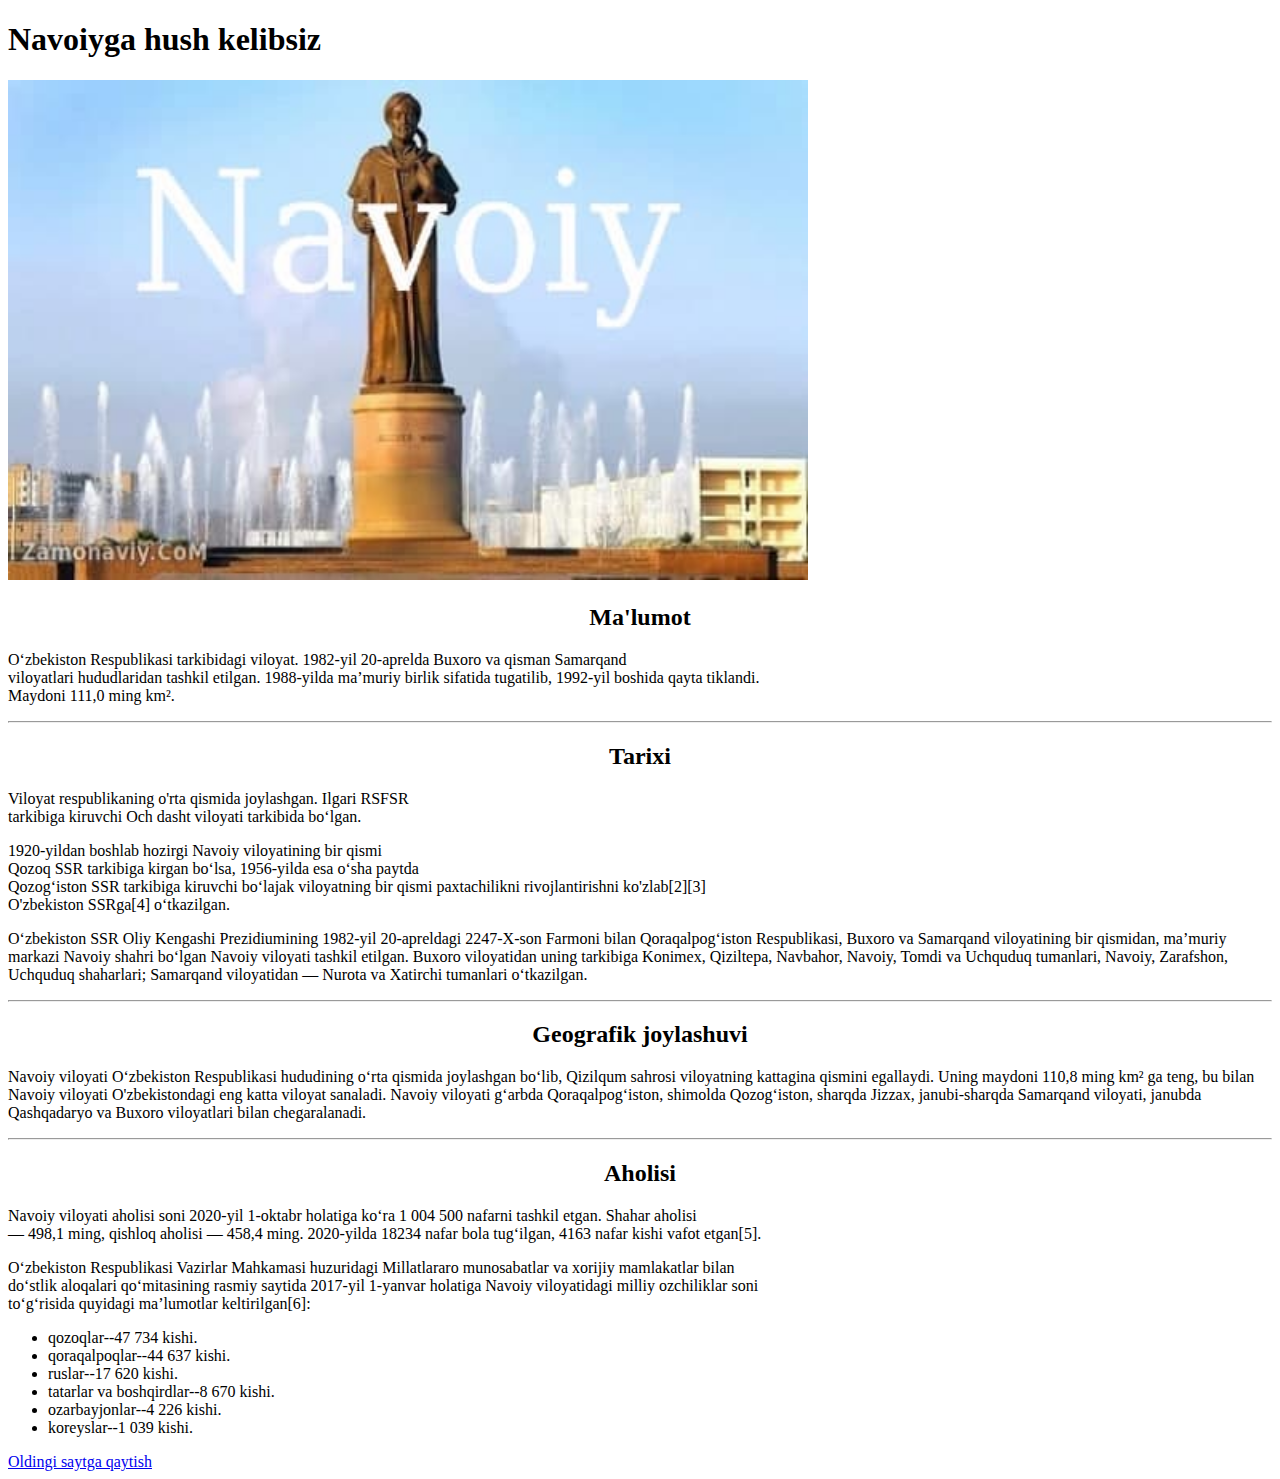
<file: viloyatlar/navoiy.html>
<!DOCTYPE html>
<html lang="en">
<head>
    <meta charset="UTF-8">
    <meta name="viewport" content="width=device-width, initial-scale=1.0">
    <title>Navoiy viloyati</title>
    <style>
        h2 {
            text-align: center;
        }
    </style>
</head>
<body>
    <h1>Navoiyga hush kelibsiz</h1>
    <img src="../css/images/navoiy.jpg" alt="Navoiy" width="800" height="500">
     <h2>Ma'lumot</h2>
     <p> Oʻzbekiston Respublikasi tarkibidagi  viloyat. 1982-yil 20-aprelda Buxoro va qisman Samarqand <br> viloyatlari hududlaridan tashkil etilgan. 1988-yilda maʼmuriy birlik sifatida tugatilib, 1992-yil boshida qayta tiklandi. <br> Maydoni 111,0 ming km².</p>
      <hr>
      <h2>Tarixi</h2>
      <p>Viloyat respublikaning o'rta qismida joylashgan. Ilgari RSFSR <br> tarkibiga kiruvchi Och dasht viloyati tarkibida boʻlgan.</p>
      <p>1920-yildan boshlab hozirgi Navoiy viloyatining bir qismi <br>  Qozoq SSR tarkibiga kirgan boʻlsa, 1956-yilda esa oʻsha  paytda <br> Qozogʻiston SSR tarkibiga kiruvchi boʻlajak  viloyatning bir qismi paxtachilikni rivojlantirishni ko'zlab[2][3] <br>
          O'zbekiston SSRga[4] oʻtkazilgan.</p>
          <p>O‘zbekiston SSR Oliy Kengashi Prezidiumining 1982-yil 20-apreldagi 2247-X-son Farmoni bilan Qoraqalpog‘iston Respublikasi, Buxoro va Samarqand viloyatining bir qismidan, maʼmuriy markazi Navoiy shahri boʻlgan Navoiy viloyati tashkil etilgan. Buxoro viloyatidan uning tarkibiga Konimex, Qiziltepa, Navbahor, Navoiy, Tomdi va Uchquduq tumanlari, Navoiy, Zarafshon, Uchquduq shaharlari; Samarqand viloyatidan — Nurota va Xatirchi tumanlari oʻtkazilgan.</p>
        <hr>
        <h2>Geografik joylashuvi</h2>
         <p>Navoiy viloyati Oʻzbekiston Respublikasi hududining oʻrta qismida joylashgan boʻlib, Qizilqum sahrosi viloyatning kattagina qismini egallaydi. Uning maydoni 110,8 ming km² ga teng, bu bilan Navoiy viloyati O'zbekistondagi eng katta viloyat sanaladi. Navoiy viloyati gʻarbda Qoraqalpogʻiston, shimolda Qozogʻiston, sharqda Jizzax, janubi-sharqda Samarqand viloyati, janubda Qashqadaryo va Buxoro viloyatlari bilan chegaralanadi.</p>
        <hr>
        <h2>Aholisi</h2>
         <p>Navoiy viloyati aholisi soni 2020-yil 1-oktabr holatiga ko‘ra 1 004 500 nafarni tashkil etgan. Shahar aholisi <br> — 498,1 ming, qishloq aholisi — 458,4 ming. 2020-yilda 18234 nafar bola tug‘ilgan, 4163 nafar kishi vafot etgan[5].</p>
          <p>O‘zbekiston Respublikasi Vazirlar Mahkamasi huzuridagi Millatlararo munosabatlar va xorijiy mamlakatlar bilan <br> do‘stlik aloqalari qo‘mitasining rasmiy saytida 2017-yil 1-yanvar holatiga Navoiy viloyatidagi milliy ozchiliklar soni <br> to‘g‘risida quyidagi maʼlumotlar keltirilgan[6]:</p>
         <ul>
            <li>qozoqlar--47 734 kishi.</li>
            <li>qoraqalpoqlar--44 637 kishi.</li>
            <li>ruslar--17 620 kishi.</li>
            <li>tatarlar va boshqirdlar--8 670 kishi.</li>
            <li>ozarbayjonlar--4 226 kishi.</li>
            <li>koreyslar--1 039 kishi.</li>
         </ul>

          <a href="../index.html">Oldingi saytga qaytish</a>












</body>
</html>
</file>
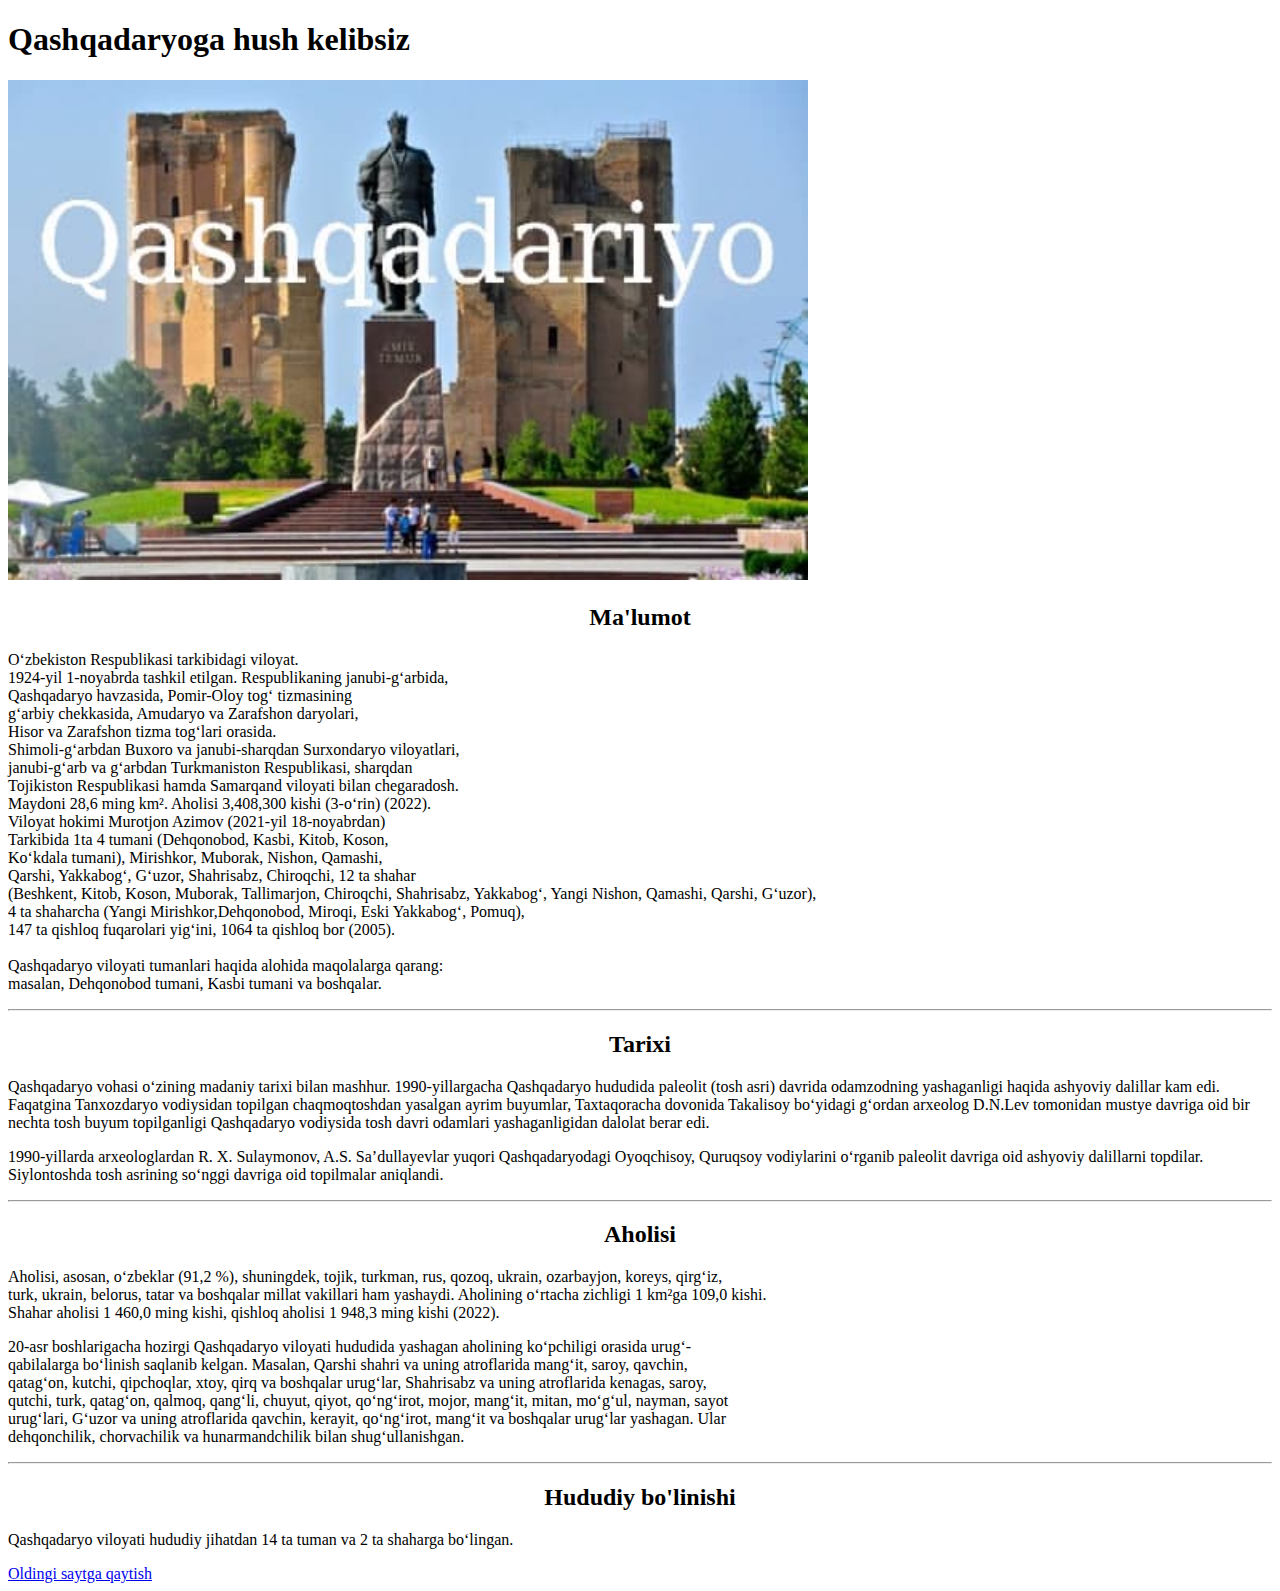
<file: viloyatlar/Qashqadaryo.html>
<!DOCTYPE html>
<html lang="en">
<head>
    <meta charset="UTF-8">
    <meta name="viewport" content="width=device-width, initial-scale=1.0">
    <title>Qashqadaryo viloyati</title>
    <style>
        h2 {
            text-align: center;
        }
    </style>
</head>
<body>
    <h1>Qashqadaryoga hush kelibsiz</h1>
     <img src="../css/images/qashqadariyo.jpg" alt="Qashqadaryo" width="800" height="500">
     <h2>Ma'lumot</h2>
     <p>Oʻzbekiston Respublikasi tarkibidagi viloyat. <br> 1924-yil 1-noyabrda tashkil etilgan. Respublikaning janubi-gʻarbida, <br> Qashqadaryo havzasida, Pomir-Oloy togʻ tizmasining <br> gʻarbiy chekkasida, Amudaryo va Zarafshon daryolari, <br> Hisor va Zarafshon tizma togʻlari orasida. <br> Shimoli-gʻarbdan Buxoro va janubi-sharqdan Surxondaryo viloyatlari, <br> janubi-gʻarb va gʻarbdan Turkmaniston Respublikasi, sharqdan <br> Tojikiston Respublikasi hamda Samarqand viloyati bilan chegaradosh. <br> Maydoni 28,6 ming km². Aholisi 3,408,300 kishi (3-oʻrin) (2022). <br> Viloyat hokimi Murotjon Azimov (2021-yil 18-noyabrdan) <br> Tarkibida 1ta 4 tumani (Dehqonobod, Kasbi, Kitob, Koson, <br> Koʻkdala tumani), Mirishkor, Muborak, Nishon, Qamashi, <br> Qarshi, Yakkabogʻ, Gʻuzor, Shahrisabz, Chiroqchi, 12 ta shahar <br> (Beshkent, Kitob, Koson, Muborak, Tallimarjon, Chiroqchi, Shahrisabz, Yakkabogʻ, Yangi Nishon, Qamashi, Qarshi, Gʻuzor), <br> 4 ta shaharcha (Yangi Mirishkor,Dehqonobod, Miroqi, Eski Yakkabogʻ, Pomuq), <br> 147 ta qishloq fuqarolari yigʻini, 1064 ta qishloq bor (2005). <br><br>

        Qashqadaryo viloyati tumanlari haqida alohida maqolalarga qarang: <br> masalan, Dehqonobod tumani, Kasbi tumani va boshqalar.</p>
    <hr>
    <h2>Tarixi</h2>
    <p>Qashqadaryo vohasi oʻzining madaniy tarixi bilan mashhur. 1990-yillargacha Qashqadaryo hududida paleolit (tosh asri) davrida odamzodning yashaganligi haqida ashyoviy dalillar kam edi. Faqatgina Tanxozdaryo vodiysidan topilgan chaqmoqtoshdan yasalgan ayrim buyumlar, Taxtaqoracha dovonida Takalisoy boʻyidagi gʻordan arxeolog D.N.Lev tomonidan mustye davriga oid bir nechta tosh buyum topilganligi Qashqadaryo vodiysida tosh davri odamlari yashaganligidan dalolat berar edi.</p>
    <p>1990-yillarda arxeologlardan R. X. Sulaymonov, A.S. Saʼdullayevlar yuqori Qashqadaryodagi Oyoqchisoy, Quruqsoy vodiylarini oʻrganib paleolit davriga oid ashyoviy dalillarni topdilar. Siylontoshda tosh asrining soʻnggi davriga oid topilmalar aniqlandi.</p>
     <hr>
     <h2>Aholisi</h2>
    <p>Aholisi, asosan, oʻzbeklar (91,2 %), shuningdek, tojik, turkman, rus, qozoq, ukrain, ozarbayjon, koreys, qirgʻiz, <br> turk, ukrain, belorus, tatar va boshqalar millat vakillari ham yashaydi. Aholining oʻrtacha zichligi 1 km²ga 109,0 kishi. <br> Shahar aholisi 1 460,0 ming kishi, qishloq aholisi 1 948,3 ming kishi (2022).</p>
     <p>20-asr boshlarigacha hozirgi Qashqadaryo viloyati hududida yashagan aholining koʻpchiligi orasida urugʻ- <br>qabilalarga boʻlinish saqlanib kelgan. Masalan, Qarshi shahri va uning atroflarida mangʻit, saroy, qavchin, <br> qatagʻon, kutchi, qipchoqlar, xtoy, qirq va boshqalar urugʻlar, Shahrisabz va uning atroflarida kenagas, saroy, <br> qutchi, turk, qatagʻon, qalmoq, qangʻli, chuyut, qiyot, qoʻngʻirot, mojor, mangʻit, mitan, moʻgʻul, nayman, sayot <br> urugʻlari, Gʻuzor va uning atroflarida qavchin, kerayit, qoʻngʻirot, mangʻit va boshqalar urugʻlar yashagan. Ular <br> dehqonchilik, chorvachilik va hunarmandchilik bilan shugʻullanishgan.</p>
     <hr>
     <h2>Hududiy bo'linishi</h2>
     <p>Qashqadaryo viloyati hududiy jihatdan 14 ta tuman va 2 ta shaharga boʻlingan.</p>
  
      <a href="../index.html">Oldingi saytga qaytish</a>

















</body>
</html>
</file>
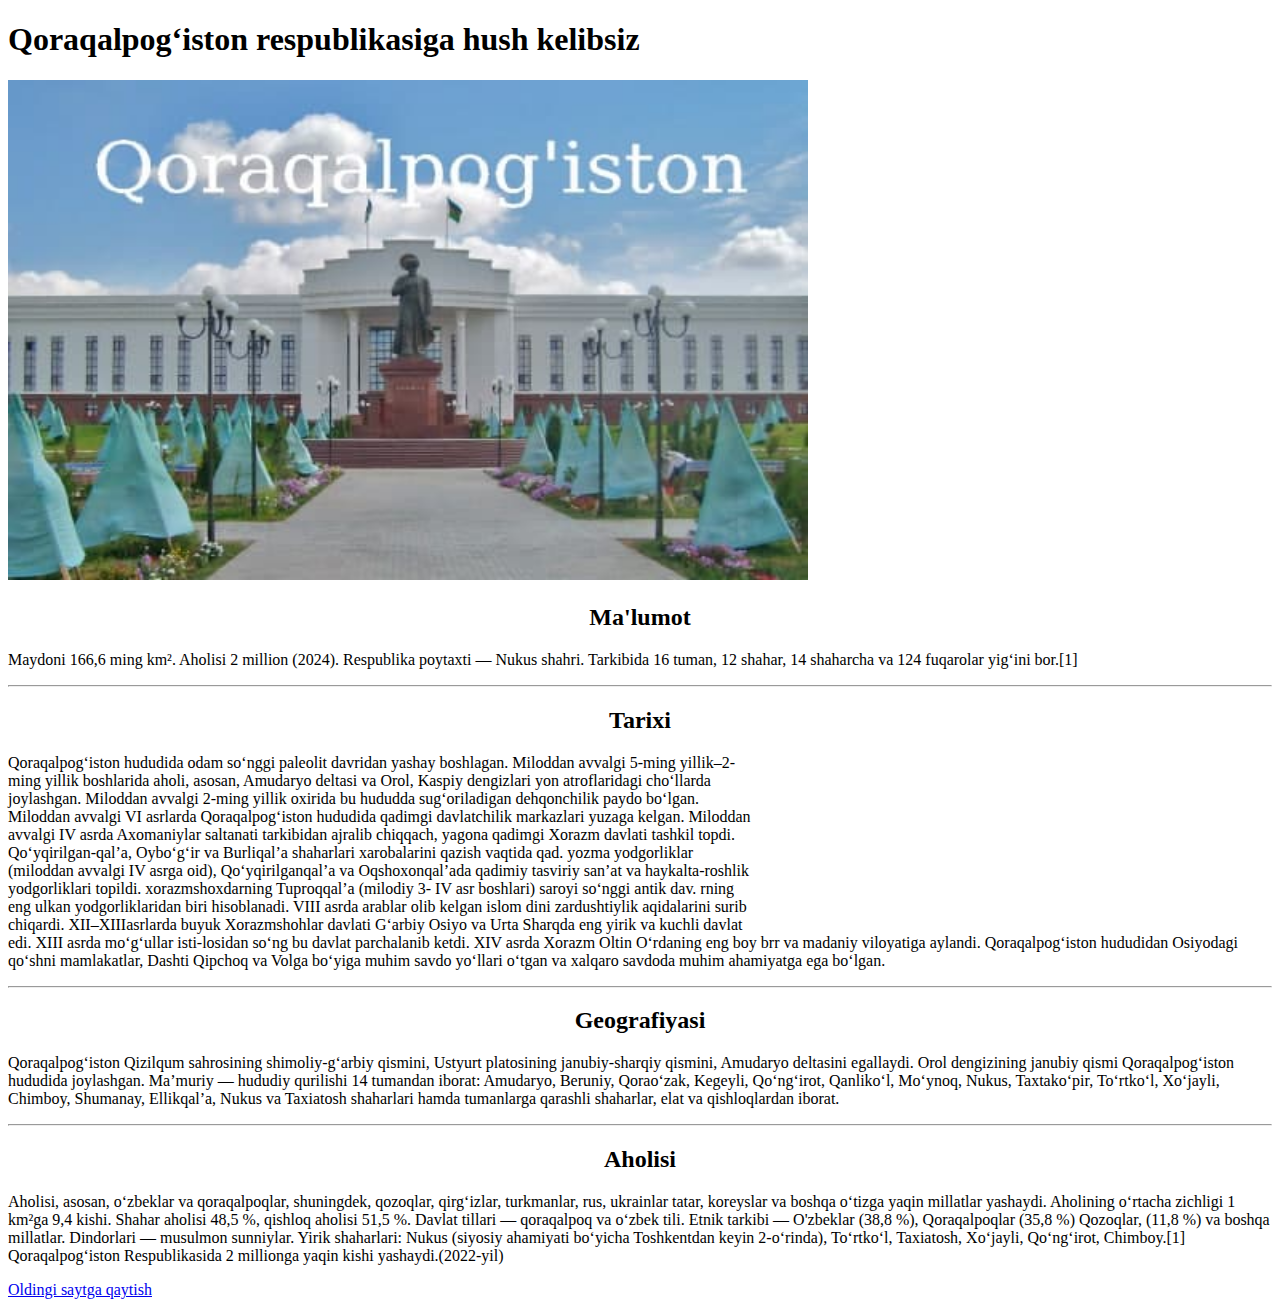
<file: viloyatlar/qoraqalpog'iston respublikasi.html>
<!DOCTYPE html>
<html lang="en">
<head>
    <meta charset="UTF-8">
    <meta name="viewport" content="width=device-width, initial-scale=1.0">
    <title>Qoraqalpogʻiston Respublikasi</title>
    <style>
        h2 {
            text-align: center; 
        }
    </style>
</head>
<body>
  <h1>Qoraqalpogʻiston respublikasiga hush kelibsiz</h1>  
<img src="../css/images/qoraqalpogiston.jpg" alt="Qoraqalpogʻiston" width="800" height="500">
<h2>Ma'lumot</h2>
<p> Maydoni 166,6 ming km². Aholisi 2 million (2024). Respublika poytaxti — Nukus shahri. Tarkibida 16 tuman, 12 shahar, 14 shaharcha va 124 fuqarolar yigʻini bor.[1]</p>
<hr>
<h2>Tarixi</h2>
<p>Qoraqalpogʻiston hududida odam soʻnggi paleolit davridan yashay boshlagan. Miloddan avvalgi 5-ming yillik–2- <br>ming yillik boshlarida aholi, asosan, Amudaryo deltasi va Orol, Kaspiy dengizlari yon atroflaridagi choʻllarda <br> joylashgan. Miloddan avvalgi 2-ming yillik oxirida bu hududda sugʻoriladigan dehqonchilik paydo boʻlgan. <br> Miloddan avvalgi VI asrlarda Qoraqalpogʻiston hududida qadimgi davlatchilik markazlari yuzaga kelgan. Miloddan <br> avvalgi IV asrda Axomaniylar saltanati tarkibidan ajralib chiqqach, yagona qadimgi Xorazm davlati tashkil topdi. <br> Qoʻyqirilgan-qalʼa, Oyboʻgʻir va Burliqalʼa shaharlari xarobalarini qazish vaqtida qad. yozma yodgorliklar <br> (miloddan avvalgi IV asrga oid), Qoʻyqirilganqalʼa va Oqshoxonqalʼada qadimiy tasviriy sanʼat va haykalta-roshlik <br> yodgorliklari topildi. xorazmshoxdarning Tuproqqalʼa (milodiy 3- IV asr boshlari) saroyi soʻnggi antik dav. rning <br> eng ulkan yodgorliklaridan biri hisoblanadi. VIII asrda arablar olib kelgan islom dini zardushtiylik aqidalarini surib <br> chiqardi. XII–XIIIasrlarda buyuk Xorazmshohlar davlati Gʻarbiy Osiyo va Urta Sharqda eng yirik va kuchli davlat <br> edi. XIII asrda moʻgʻullar isti-losidan soʻng bu davlat parchalanib ketdi. XIV asrda Xorazm Oltin Oʻrdaning eng boy brr va madaniy viloyatiga aylandi. Qoraqalpogʻiston hududidan Osiyodagi qoʻshni mamlakatlar, Dashti Qipchoq va Volga boʻyiga muhim savdo yoʻllari oʻtgan va xalqaro savdoda muhim ahamiyatga ega boʻlgan.</p>
 <hr>
 <h2>Geografiyasi</h2>
 <p>Qoraqalpogʻiston Qizilqum sahrosining shimoliy-gʻarbiy qismini, Ustyurt platosining janubiy-sharqiy qismini, Amudaryo deltasini egallaydi. Orol dengizining janubiy qismi Qoraqalpogʻiston hududida joylashgan. Maʼmuriy — hududiy qurilishi 14 tumandan iborat: Amudaryo, Beruniy, Qoraoʻzak, Kegeyli, Qoʻngʻirot, Qanlikoʻl, Moʻynoq, Nukus, Taxtakoʻpir, Toʻrtkoʻl, Xoʻjayli, Chimboy, Shumanay, Ellikqalʼa, Nukus va Taxiatosh shaharlari hamda tumanlarga qarashli shaharlar, elat va qishloqlardan iborat.</p>
<hr>
<h2>Aholisi</h2>
<p>Aholisi, asosan, oʻzbeklar va qoraqalpoqlar, shuningdek, qozoqlar, qirgʻizlar, turkmanlar, rus, ukrainlar tatar, koreyslar va boshqa oʻtizga yaqin millatlar yashaydi. Aholining oʻrtacha zichligi 1 km²ga 9,4 kishi. Shahar aholisi 48,5 %, qishloq aholisi 51,5 %. Davlat tillari — qoraqalpoq va oʻzbek tili. Etnik tarkibi — O'zbeklar (38,8 %), Qoraqalpoqlar (35,8 %) Qozoqlar, (11,8 %) va boshqa millatlar. Dindorlari — musulmon sunniylar. Yirik shaharlari: Nukus (siyosiy ahamiyati boʻyicha Toshkentdan keyin 2-oʻrinda), Toʻrtkoʻl, Taxiatosh, Xoʻjayli, Qoʻngʻirot, Chimboy.[1] Qoraqalpogʻiston Respublikasida 2 millionga yaqin kishi yashaydi.(2022-yil)</p>
  
<a href="../index.html">Oldingi saytga qaytish</a>













</body>
</html>
</file>
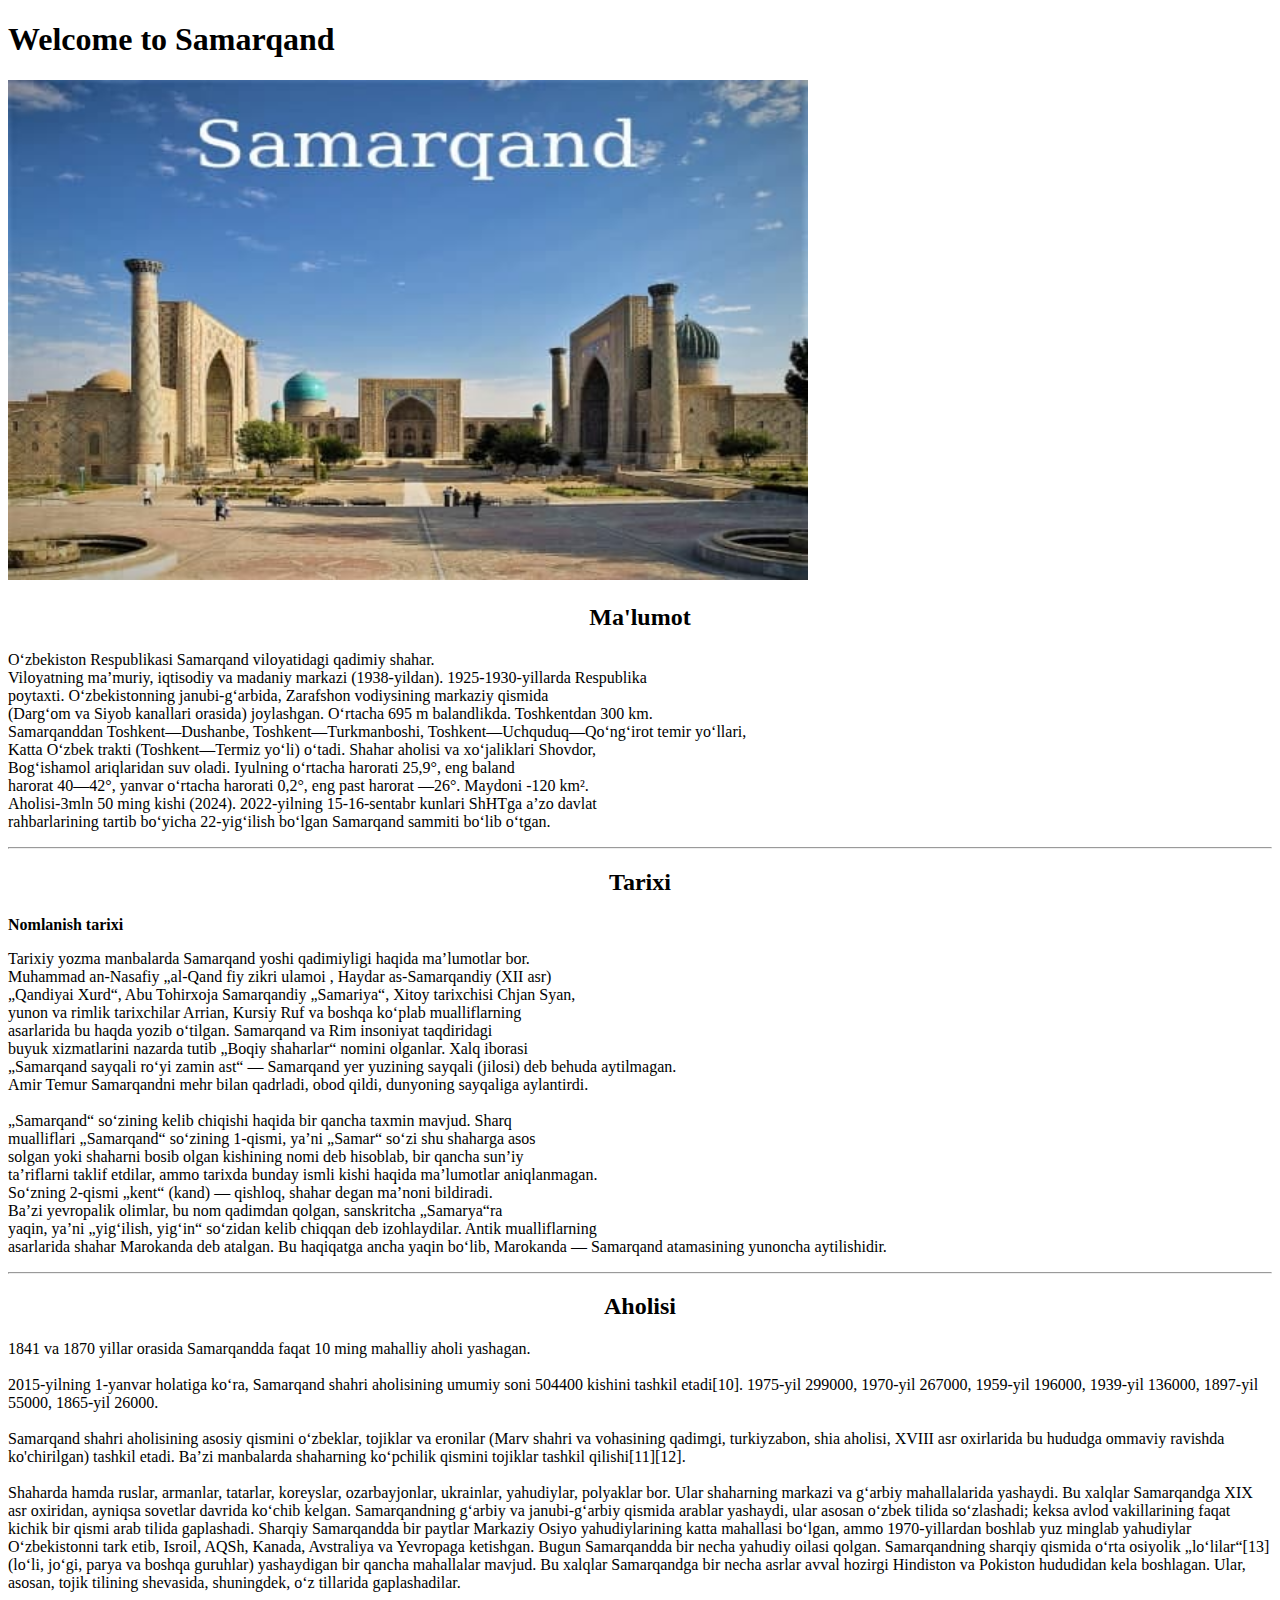
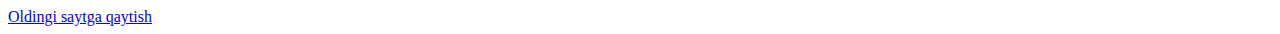
<file: viloyatlar/samarqand.html>
<!DOCTYPE html>
<html lang="uz,en">
<head>
    <meta charset="UTF-8">
    <meta name="viewport" content="width=device-width, initial-scale=1.0">
    <title>Samarqand viloyati</title>
    <style>
        h2 {
            text-align: center;
        }
    </style>
</head>
<body>
    <h1>Welcome to Samarqand</h1>
    <img src="../css/images/samarqand.jpg" alt="Samarqand" width="800" height="500">
    <h2>Ma'lumot</h2>
    <p> Oʻzbekiston Respublikasi Samarqand viloyatidagi qadimiy shahar. <br> Viloyatning maʼmuriy, iqtisodiy va madaniy markazi (1938-yildan). 1925-1930-yillarda Respublika <br> poytaxti. Oʻzbekistonning janubi-gʻarbida, Zarafshon vodiysining markaziy qismida <br> (Dargʻom va Siyob kanallari orasida) joylashgan. Oʻrtacha 695 m balandlikda. Toshkentdan 300 km. <br> Samarqanddan Toshkent—Dushanbe, Toshkent—Turkmanboshi, Toshkent—Uchquduq—Qoʻngʻirot temir yoʻllari, <br> Katta Oʻzbek trakti (Toshkent—Termiz yoʻli) oʻtadi. Shahar aholisi va xoʻjaliklari Shovdor, <br> Bogʻishamol ariqlaridan suv oladi. Iyulning oʻrtacha harorati 25,9°, eng baland <br> harorat 40—42°, yanvar oʻrtacha harorati 0,2°, eng past harorat —26°. Maydoni -120 km². <br> Aholisi-3mln 50 ming kishi (2024). 2022-yilning 15-16-sentabr kunlari ShHTga aʼzo davlat <br> rahbarlarining tartib boʻyicha 22-yigʻilish boʻlgan Samarqand sammiti boʻlib oʻtgan.</p>
    <hr>
    <h2>Tarixi</h2>
    <p> <b>Nomlanish tarixi </b></p>
    <p>Tarixiy yozma manbalarda Samarqand yoshi qadimiyligi haqida maʼlumotlar bor. <br> Muhammad an-Nasafiy „al-Qand fiy zikri ulamoi , Haydar as-Samarqandiy (XII asr) <br> „Qandiyai Xurd“, Abu Tohirxoja Samarqandiy „Samariya“, Xitoy tarixchisi Chjan Syan, <br> yunon va rimlik tarixchilar Arrian, Kursiy Ruf va boshqa koʻplab mualliflarning <br> asarlarida bu haqda yozib oʻtilgan. Samarqand va Rim insoniyat taqdiridagi <br> buyuk xizmatlarini nazarda tutib „Boqiy shaharlar“ nomini olganlar. Xalq iborasi <br> „Samarqand sayqali roʻyi zamin ast“ — Samarqand yer yuzining sayqali (jilosi) deb behuda aytilmagan. <br> Amir Temur Samarqandni mehr bilan qadrladi, obod qildi, dunyoning sayqaliga aylantirdi. <br><br>

        „Samarqand“ soʻzining kelib chiqishi haqida bir qancha taxmin mavjud. Sharq <br> mualliflari „Samarqand“ soʻzining 1-qismi, yaʼni „Samar“ soʻzi shu shaharga asos <br> solgan yoki shaharni bosib olgan kishining nomi deb hisoblab, bir qancha sunʼiy <br> taʼriflarni taklif etdilar, ammo tarixda bunday ismli kishi haqida maʼlumotlar  aniqlanmagan. <br> Soʻzning 2-qismi „kent“ (kand) — qishloq, shahar degan maʼnoni bildiradi. <br> Baʼzi yevropalik olimlar, bu nom qadimdan qolgan, sanskritcha „Samarya“ra <br> yaqin, yaʼni „yigʻilish, yigʻin“ soʻzidan kelib chiqqan deb izohlaydilar. Antik mualliflarning <br> asarlarida shahar Marokanda deb atalgan. Bu haqiqatga ancha yaqin boʻlib, Marokanda — Samarqand atamasining yunoncha aytilishidir.</p>
      <hr>
      <h2>Aholisi</h2>
      <p>1841 va 1870 yillar orasida Samarqandda faqat 10 ming mahalliy aholi yashagan. <br><br>

        2015-yilning 1-yanvar holatiga koʻra, Samarqand shahri aholisining umumiy soni 504400 kishini tashkil etadi[10]. 1975-yil 299000, 1970-yil 267000, 1959-yil 196000, 1939-yil 136000, 1897-yil 55000, 1865-yil 26000. <br><br>
        
        Samarqand shahri aholisining asosiy qismini oʻzbeklar, tojiklar va eronilar (Marv shahri va vohasining qadimgi, turkiyzabon, shia aholisi, XVIII asr oxirlarida bu hududga ommaviy ravishda ko'chirilgan) tashkil etadi. Baʼzi manbalarda shaharning koʻpchilik qismini tojiklar tashkil qilishi[11][12]. <br><br>
        
        Shaharda hamda ruslar, armanlar, tatarlar, koreyslar, ozarbayjonlar, ukrainlar, yahudiylar, polyaklar bor. Ular shaharning markazi va gʻarbiy mahallalarida yashaydi. Bu xalqlar Samarqandga XIX asr oxiridan, ayniqsa sovetlar davrida koʻchib kelgan. Samarqandning gʻarbiy va janubi-gʻarbiy qismida arablar yashaydi, ular asosan oʻzbek tilida soʻzlashadi; keksa avlod vakillarining faqat kichik bir qismi arab tilida gaplashadi. Sharqiy Samarqandda bir paytlar Markaziy Osiyo yahudiylarining katta mahallasi boʻlgan, ammo 1970-yillardan boshlab yuz minglab yahudiylar Oʻzbekistonni tark etib, Isroil, AQSh, Kanada, Avstraliya va Yevropaga ketishgan. Bugun Samarqandda bir necha yahudiy oilasi qolgan. Samarqandning sharqiy qismida oʻrta osiyolik „loʻlilar“[13] (loʻli, joʻgi, parya va boshqa guruhlar) yashaydigan bir qancha mahallalar mavjud. Bu xalqlar Samarqandga bir necha asrlar avval hozirgi Hindiston va Pokiston hududidan kela boshlagan. Ular, asosan, tojik tilining shevasida, shuningdek, oʻz tillarida gaplashadilar.</p>

<a href="../index.html">Oldingi saytga qaytish</a>











</body>
</html>
</file>
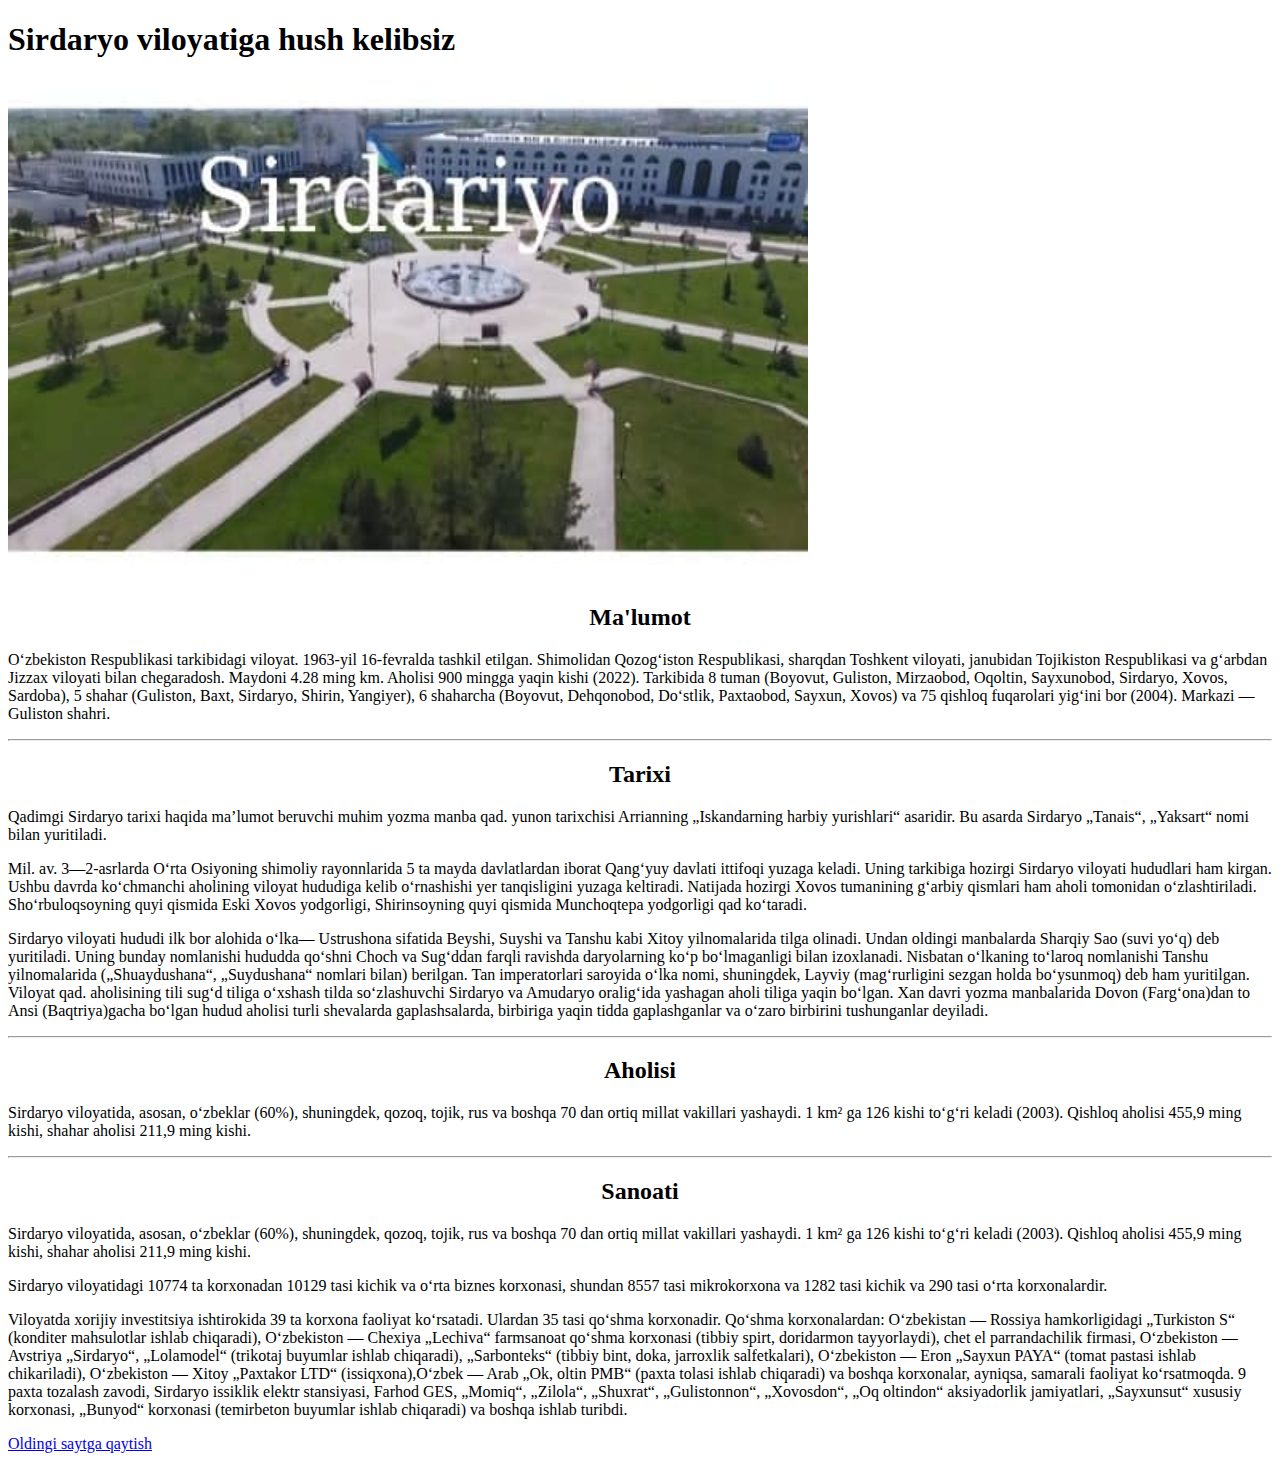
<file: viloyatlar/sirdaryo.html>
<!DOCTYPE html>
<html lang="en">
<head>
    <meta charset="UTF-8">
    <meta name="viewport" content="width=device-width, initial-scale=1.0">
    <title>Sirdaryo viloyati</title>
    <style>
        h2 {
            text-align: center;
        }
    </style>
</head>
<body>
    <h1>Sirdaryo viloyatiga hush kelibsiz</h1>
    <img src="../css/images/sirdaryo.jpg" alt="Sirdaryo" width="800" height="500">
     <h2>Ma'lumot</h2>
     <p>Oʻzbekiston Respublikasi tarkibidagi viloyat. 1963-yil 16-fevralda tashkil etilgan. Shimolidan Qozogʻiston Respublikasi, sharqdan Toshkent viloyati, janubidan Tojikiston Respublikasi va gʻarbdan Jizzax viloyati bilan chegaradosh. Maydoni 4.28 ming km. Aholisi 900 mingga yaqin kishi (2022). Tarkibida 8 tuman (Boyovut, Guliston, Mirzaobod, Oqoltin, Sayxunobod, Sirdaryo, Xovos, Sardoba), 5 shahar (Guliston, Baxt, Sirdaryo, Shirin, Yangiyer), 6 shaharcha (Boyovut, Dehqonobod, Doʻstlik, Paxtaobod, Sayxun, Xovos) va 75 qishloq fuqarolari yigʻini bor (2004). Markazi — Guliston shahri.</p>
      <hr>
      <h2>Tarixi</h2>
       <p>Qadimgi Sirdaryo tarixi haqida maʼlumot beruvchi muhim yozma manba qad. yunon tarixchisi Arrianning „Iskandarning harbiy yurishlari“ asaridir. Bu asarda Sirdaryo „Tanais“, „Yaksart“ nomi bilan yuritiladi.</p>
        <p>Mil. av. 3—2-asrlarda Oʻrta Osiyoning shimoliy rayonnlarida 5 ta mayda davlatlardan iborat Qangʻyuy davlati ittifoqi yuzaga keladi. Uning tarkibiga hozirgi Sirdaryo viloyati hududlari ham kirgan. Ushbu davrda koʻchmanchi aholining viloyat hududiga kelib oʻrnashishi yer tanqisligini yuzaga keltiradi. Natijada hozirgi Xovos tumanining gʻarbiy qismlari ham aholi tomonidan oʻzlashtiriladi. Shoʻrbuloqsoyning quyi qismida Eski Xovos yodgorligi, Shirinsoyning quyi qismida Munchoqtepa yodgorligi qad koʻtaradi.</p>
        <p>Sirdaryo viloyati hududi ilk bor alohida oʻlka— Ustrushona sifatida Beyshi, Suyshi va Tanshu kabi Xitoy yilnomalarida tilga olinadi. Undan oldingi manbalarda Sharqiy Sao (suvi yoʻq) deb yuritiladi. Uning bunday nomlanishi hududda qoʻshni Choch va Sugʻddan farqli ravishda daryolarning koʻp boʻlmaganligi bilan izoxlanadi. Nisbatan oʻlkaning toʻlaroq nomlanishi Tanshu yilnomalarida („Shuaydushana“, „Suydushana“ nomlari bilan) berilgan. Tan imperatorlari saroyida oʻlka nomi, shuningdek, Layviy (magʻrurligini sezgan holda boʻysunmoq) deb ham yuritilgan. Viloyat qad. aholisining tili sugʻd tiliga oʻxshash tilda soʻzlashuvchi Sirdaryo va Amudaryo oraligʻida yashagan aholi tiliga yaqin boʻlgan. Xan davri yozma manbalarida Dovon (Fargʻona)dan to Ansi (Baqtriya)gacha boʻlgan hudud aholisi turli shevalarda gaplashsalarda, birbiriga yaqin tidda gaplashganlar va oʻzaro birbirini tushunganlar deyiladi.</p>
    <hr>
    <h2>Aholisi</h2>
     <p>Sirdaryo viloyatida, asosan, oʻzbeklar (60%), shuningdek, qozoq, tojik, rus va boshqa 70 dan ortiq millat vakillari yashaydi. 1 km² ga 126 kishi toʻgʻri keladi (2003). Qishloq aholisi 455,9 ming kishi, shahar aholisi 211,9 ming kishi.</p>
     <hr>
     <h2>Sanoati</h2>
     <p>Sirdaryo viloyatida, asosan, oʻzbeklar (60%), shuningdek, qozoq, tojik, rus va boshqa 70 dan ortiq millat vakillari yashaydi. 1 km² ga 126 kishi toʻgʻri keladi (2003). Qishloq aholisi 455,9 ming kishi, shahar aholisi 211,9 ming kishi.</p>
    <p>Sirdaryo viloyatidagi 10774 ta korxonadan 10129 tasi kichik va oʻrta biznes korxonasi, shundan 8557 tasi mikrokorxona va 1282 tasi kichik va 290 tasi oʻrta korxonalardir.</p>
       <p>Viloyatda xorijiy investitsiya ishtirokida 39 ta korxona faoliyat koʻrsatadi. Ulardan 35 tasi qoʻshma korxonadir. Qoʻshma korxonalardan: Oʻzbekistan — Rossiya hamkorligidagi „Turkiston S“ (konditer mahsulotlar ishlab chiqaradi), Oʻzbekiston — Chexiya „Lechiva“ farmsanoat qoʻshma korxonasi (tibbiy spirt, doridarmon tayyorlaydi), chet el parrandachilik firmasi, Oʻzbekiston — Avstriya „Sirdaryo“, „Lolamodel“ (trikotaj buyumlar ishlab chiqaradi), „Sarbonteks“ (tibbiy bint, doka, jarroxlik salfetkalari), Oʻzbekiston — Eron „Sayxun PAYA“ (tomat pastasi ishlab chikariladi), Oʻzbekiston — Xitoy „Paxtakor LTD“ (issiqxona),Oʻzbek — Arab „Ok, oltin PMB“ (paxta tolasi ishlab chiqaradi) va boshqa korxonalar, ayniqsa, samarali faoliyat koʻrsatmoqda. 9 paxta tozalash zavodi, Sirdaryo issiklik elektr stansiyasi, Farhod GES, „Momiq“, „Zilola“, „Shuxrat“, „Gulistonnon“, „Xovosdon“, „Oq oltindon“ aksiyadorlik jamiyatlari, „Sayxunsut“ xususiy korxonasi, „Bunyod“ korxonasi (temirbeton buyumlar ishlab chiqaradi) va boshqa ishlab turibdi.</p>

<a href="../index.html">Oldingi saytga qaytish</a>













</body>
</html>
</file>
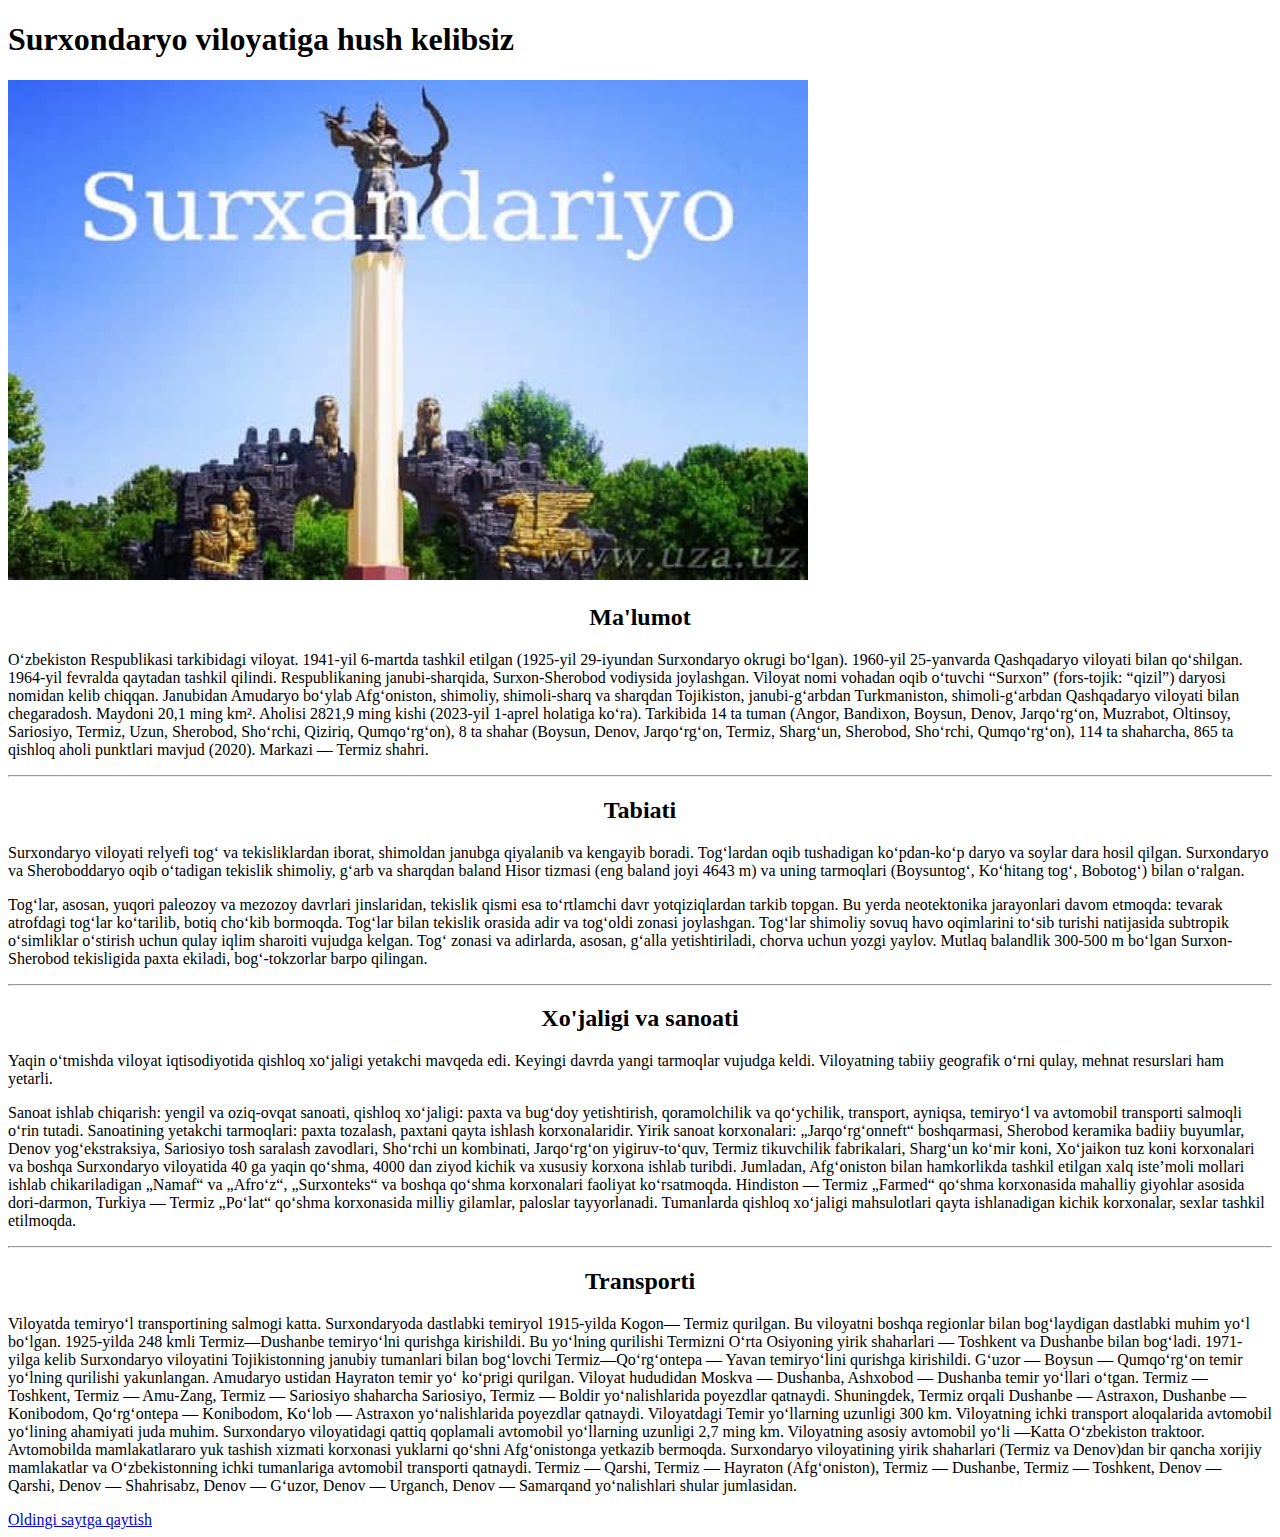
<file: viloyatlar/surxondaryo.html>
<!DOCTYPE html>
<html lang="en">
<head>
    <meta charset="UTF-8">
    <meta name="viewport" content="width=device-width, initial-scale=1.0">
    <title>Surxondaryo viloyati</title>
    <style>
        h2 {
            text-align: center; 
        }
    </style>
</head>
<body>
  <h1>Surxondaryo viloyatiga hush kelibsiz</h1>  
<img src="../css/images/surxandariyo.jpg" alt="Andijon" width="800" height="500">
<h2>Ma'lumot</h2>
<p>Oʻzbekiston Respublikasi tarkibidagi viloyat. 1941-yil 6-martda tashkil etilgan
     (1925-yil 29-iyundan Surxondaryo okrugi boʻlgan). 1960-yil 25-yanvarda Qashqadaryo
      viloyati bilan qoʻshilgan. 1964-yil fevralda qaytadan tashkil qilindi. Respublikaning
       janubi-sharqida, Surxon-Sherobod vodiysida joylashgan. Viloyat nomi vohadan oqib oʻtuvchi 
       “Surxon” (fors-tojik: “qizil”) daryosi nomidan kelib chiqqan. Janubidan Amudaryo boʻylab Afgʻoniston, 
       shimoliy, shimoli-sharq va sharqdan Tojikiston, janubi-gʻarbdan Turkmaniston, shimoli-gʻarbdan Qashqadaryo 
       viloyati bilan chegaradosh. Maydoni 20,1 ming km². Aholisi 2821,9 ming kishi (2023-yil 1-aprel holatiga koʻra). 
       Tarkibida 14 ta tuman (Angor, Bandixon, Boysun, Denov, Jarqoʻrgʻon, Muzrabot, Oltinsoy, Sariosiyo, Termiz, Uzun, Sherobod, 
       Shoʻrchi, Qiziriq, Qumqoʻrgʻon), 8 ta shahar (Boysun, Denov, Jarqoʻrgʻon, Termiz, Shargʻun, Sherobod, Shoʻrchi, Qumqoʻrgʻon), 114
        ta shaharcha, 865 ta qishloq aholi punktlari mavjud (2020). Markazi — Termiz shahri.</p>
<hr>
<h2>Tabiati</h2>
<p>Surxondaryo viloyati relyefi togʻ va tekisliklardan iborat, shimoldan janubga qiyalanib va kengayib boradi. Togʻlardan oqib tushadigan koʻpdan-koʻp daryo va soylar dara hosil qilgan. Surxondaryo va Sheroboddaryo oqib oʻtadigan tekislik shimoliy, gʻarb va sharqdan baland Hisor tizmasi (eng baland joyi 4643 m) va uning tarmoqlari (Boysuntogʻ, Koʻhitang togʻ, Bobotogʻ) bilan oʻralgan.</p>
<p>Togʻlar, asosan, yuqori paleozoy va mezozoy davrlari jinslaridan, tekislik qismi esa toʻrtlamchi davr yotqiziqlardan tarkib topgan. Bu yerda neotektonika jarayonlari davom etmoqda: tevarak atrofdagi togʻlar koʻtarilib, botiq choʻkib bormoqda. Togʻlar bilan tekislik orasida adir va togʻoldi zonasi joylashgan. Togʻlar shimoliy sovuq havo oqimlarini toʻsib turishi natijasida subtropik oʻsimliklar oʻstirish uchun qulay iqlim sharoiti vujudga kelgan. Togʻ zonasi va adirlarda, asosan, gʻalla yetishtiriladi, chorva uchun yozgi yaylov. Mutlaq balandlik 300-500 m boʻlgan Surxon-Sherobod tekisligida paxta ekiladi, bogʻ-tokzorlar barpo qilingan.</p>
 <hr>
 <h2>Xo'jaligi va sanoati</h2>
 <p>Yaqin oʻtmishda viloyat iqtisodiyotida qishloq xoʻjaligi yetakchi mavqeda edi. Keyingi davrda yangi tarmoqlar vujudga keldi. Viloyatning tabiiy geografik oʻrni qulay, mehnat resurslari ham yetarli.</p>
 <p>Sanoat ishlab chiqarish: yengil va oziq-ovqat sanoati, qishloq xoʻjaligi: paxta va bugʻdoy yetishtirish, qoramolchilik va qoʻychilik, transport, ayniqsa, temiryoʻl va avtomobil transporti salmoqli oʻrin tutadi. Sanoatining yetakchi tarmoqlari: paxta tozalash, paxtani qayta ishlash korxonalaridir. Yirik sanoat korxonalari: „Jarqoʻrgʻonneft“ boshqarmasi, Sherobod keramika badiiy buyumlar, Denov yogʻekstraksiya, Sariosiyo tosh saralash zavodlari, Shoʻrchi un kombinati, Jarqoʻrgʻon yigiruv-toʻquv, Termiz tikuvchilik fabrikalari, Shargʻun koʻmir koni, Xoʻjaikon tuz koni korxonalari va boshqa Surxondaryo viloyatida 40 ga yaqin qoʻshma, 4000 dan ziyod kichik va xususiy korxona ishlab turibdi. Jumladan, Afgʻoniston bilan hamkorlikda tashkil etilgan xalq isteʼmoli mollari ishlab chikariladigan „Namaf“ va „Afroʻz“, „Surxonteks“ va boshqa qoʻshma korxonalari faoliyat koʻrsatmoqda. Hindiston — Termiz „Farmed“ qoʻshma korxonasida mahalliy giyohlar asosida dori-darmon, Turkiya — Termiz „Poʻlat“ qoʻshma korxonasida milliy gilamlar, paloslar tayyorlanadi. Tumanlarda qishloq xoʻjaligi mahsulotlari qayta ishlanadigan kichik korxonalar, sexlar tashkil etilmoqda.</p>
<hr>
<h2>Transporti</h2>
<p>Viloyatda temiryoʻl transportining salmogi katta. Surxondaryoda dastlabki temiryol 1915-yilda Kogon— Termiz qurilgan. Bu viloyatni boshqa regionlar bilan bogʻlaydigan dastlabki muhim yoʻl boʻlgan. 1925-yilda 248 kmli Termiz—Dushanbe temiryoʻlni qurishga kirishildi. Bu yoʻlning qurilishi Termizni Oʻrta Osiyoning yirik shaharlari — Toshkent va Dushanbe bilan bogʻladi. 1971-yilga kelib Surxondaryo viloyatini Tojikistonning janubiy tumanlari bilan bogʻlovchi Termiz—Qoʻrgʻontepa — Yavan temiryoʻlini qurishga kirishildi. Gʻuzor — Boysun — Qumqoʻrgʻon temir yoʻlning qurilishi yakunlangan. Amudaryo ustidan Hayraton temir yoʻ koʻprigi qurilgan. Viloyat hududidan Moskva — Dushanba, Ashxobod — Dushanba temir yoʻllari oʻtgan. Termiz — Toshkent, Termiz — Amu-Zang, Termiz — Sariosiyo shaharcha Sariosiyo, Termiz — Boldir yoʻnalishlarida poyezdlar qatnaydi. Shuningdek, Termiz orqali Dushanbe — Astraxon, Dushanbe — Konibodom, Qoʻrgʻontepa — Konibodom, Koʻlob — Astraxon yoʻnalishlarida poyezdlar qatnaydi. Viloyatdagi Temir yoʻllarning uzunligi 300 km. Viloyatning ichki transport aloqalarida avtomobil yoʻlining ahamiyati juda muhim. Surxondaryo viloyatidagi qattiq qoplamali avtomobil yoʻllarning uzunligi 2,7 ming km. Viloyatning asosiy avtomobil yoʻli —Katta Oʻzbekiston traktoor. Avtomobilda mamlakatlararo yuk tashish xizmati korxonasi yuklarni qoʻshni Afgʻonistonga yetkazib bermoqda. Surxondaryo viloyatining yirik shaharlari (Termiz va Denov)dan bir qancha xorijiy mamlakatlar va Oʻzbekistonning ichki tumanlariga avtomobil transporti qatnaydi. Termiz — Qarshi, Termiz — Hayraton (Afgʻoniston), Termiz — Dushanbe, Termiz — Toshkent, Denov — Qarshi, Denov — Shahrisabz, Denov — Gʻuzor, Denov — Urganch, Denov — Samarqand yoʻnalishlari shular jumlasidan.</p>
<p></p>

<p></p>
<p></p>
<p></p>

<a href="../index.html">Oldingi saytga qaytish</a>








</body>
</html>
</file>
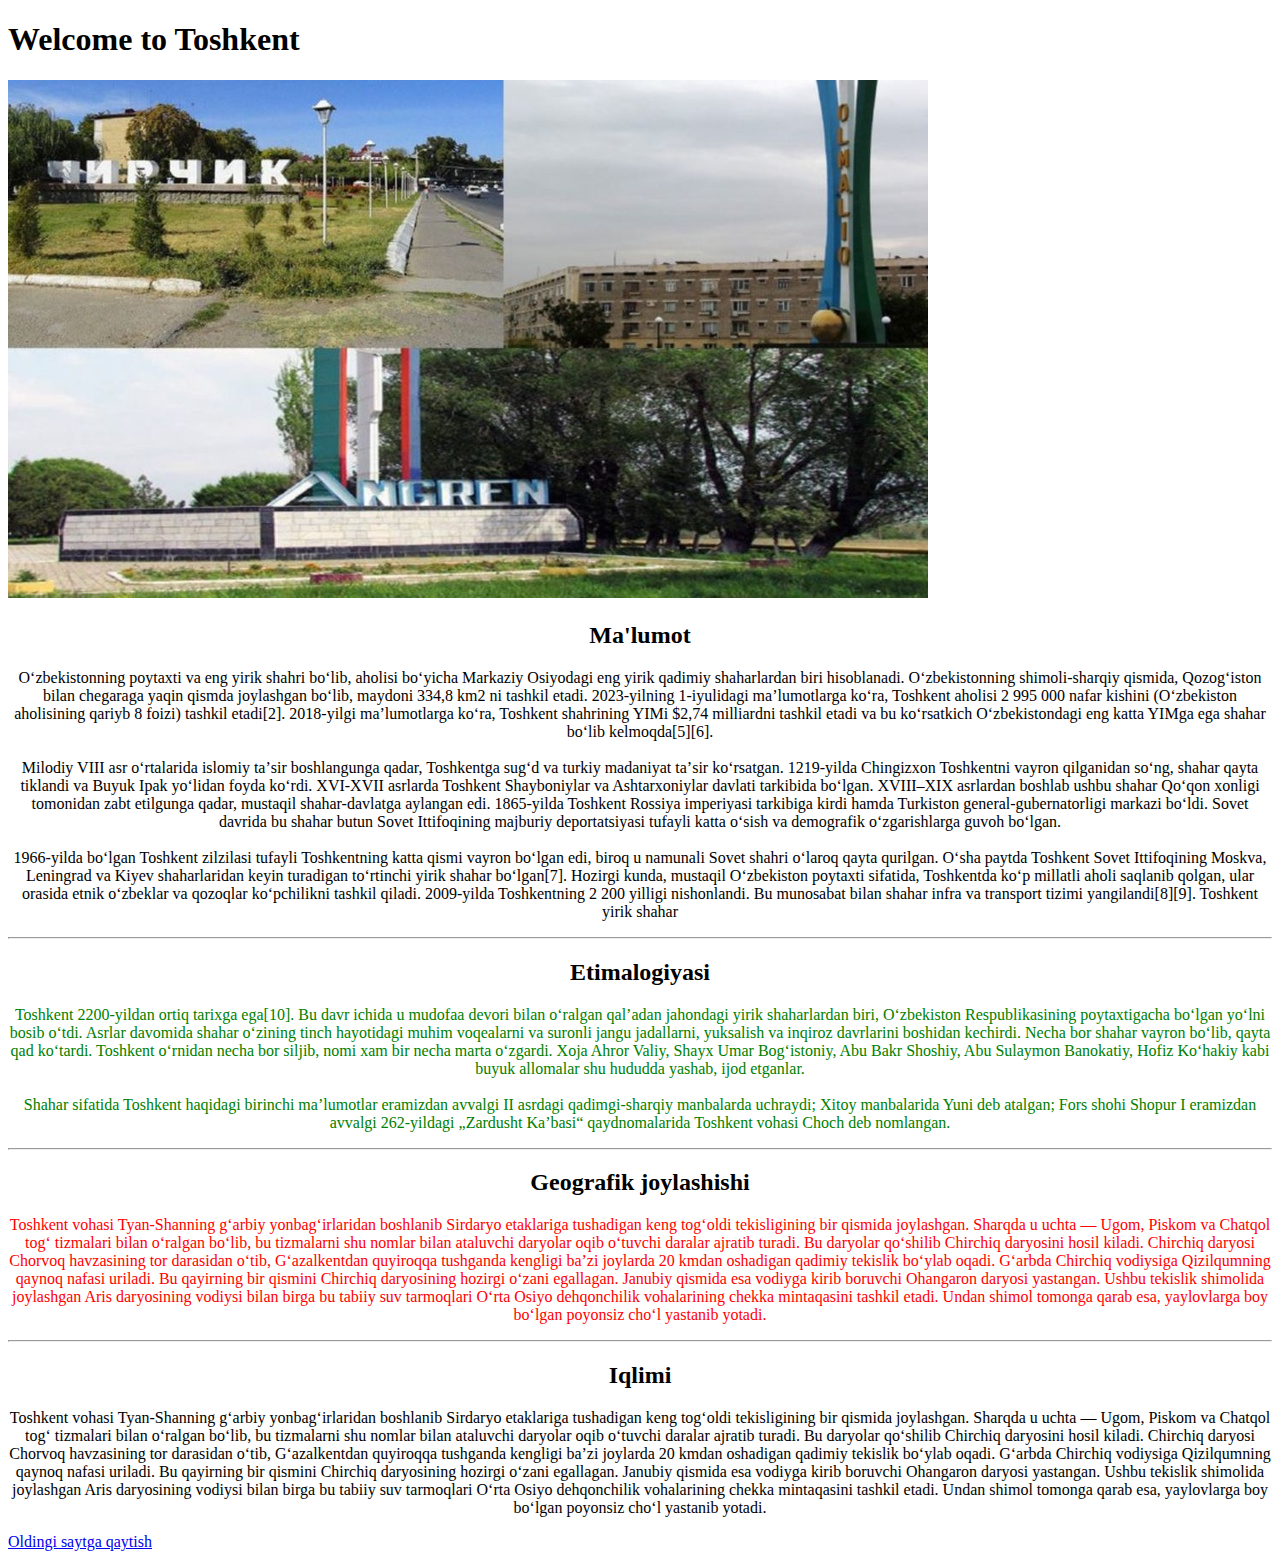
<file: viloyatlar/toshkent.html>
<!DOCTYPE html>
<html lang="uz,en">
<head>
    <meta charset="UTF-8">
    <meta name="viewport" content="width=device-width, initial-scale=1.0">
    <title>Toshkent viloyati</title>
    <style>
        h2,p {
            text-align: center;
        }
    </style>
</head>
<body>
    <h1>Welcome to Toshkent</h1>
    <img src="../css/images/toshkent-viloyati.jpg" alt="Toshkent viloyati">
    <h2>Ma'lumot</h2>
    <p> Oʻzbekistonning poytaxti va eng yirik shahri boʻlib, aholisi boʻyicha Markaziy Osiyodagi eng yirik qadimiy shaharlardan biri hisoblanadi. Oʻzbekistonning shimoli-sharqiy qismida, Qozogʻiston bilan chegaraga yaqin qismda joylashgan boʻlib, maydoni 334,8 km2 ni tashkil etadi. 2023-yilning 1-iyulidagi maʼlumotlarga koʻra, Toshkent aholisi 2 995 000 nafar kishini (Oʻzbekiston aholisining qariyb 8 foizi) tashkil etadi[2]. 2018-yilgi maʼlumotlarga koʻra, Toshkent shahrining YIMi $2,74 milliardni tashkil etadi va bu koʻrsatkich Oʻzbekistondagi eng katta YIMga ega shahar boʻlib kelmoqda[5][6]. <br><br>

        Milodiy VIII asr oʻrtalarida islomiy taʼsir boshlangunga qadar, Toshkentga sugʻd va turkiy madaniyat taʼsir koʻrsatgan. 1219-yilda Chingizxon Toshkentni vayron qilganidan soʻng, shahar qayta tiklandi va Buyuk Ipak yoʻlidan foyda koʻrdi. XVI-XVII asrlarda Toshkent Shayboniylar va Ashtarxoniylar davlati tarkibida boʻlgan. XVIII–XIX asrlardan boshlab ushbu shahar Qoʻqon xonligi tomonidan zabt etilgunga qadar, mustaqil shahar-davlatga aylangan edi. 1865-yilda Toshkent Rossiya imperiyasi tarkibiga kirdi hamda Turkiston general-gubernatorligi markazi boʻldi. Sovet davrida bu shahar butun Sovet Ittifoqining majburiy deportatsiyasi tufayli katta oʻsish va demografik oʻzgarishlarga guvoh boʻlgan. <br><br> 
        1966-yilda boʻlgan Toshkent zilzilasi tufayli Toshkentning katta qismi vayron boʻlgan edi, biroq u namunali Sovet shahri oʻlaroq qayta qurilgan. Oʻsha paytda Toshkent Sovet Ittifoqining Moskva, Leningrad va Kiyev shaharlaridan keyin turadigan toʻrtinchi yirik shahar boʻlgan[7].
        
        Hozirgi kunda, mustaqil Oʻzbekiston poytaxti sifatida, Toshkentda koʻp millatli aholi saqlanib qolgan, ular orasida etnik oʻzbeklar va qozoqlar koʻpchilikni tashkil qiladi. 2009-yilda Toshkentning 2 200 yilligi nishonlandi. Bu munosabat bilan shahar infra va transport tizimi yangilandi[8][9]. Toshkent yirik shahar
         </p>
         <hr>
         <h2>Etimalogiyasi</h2>
         <p style="color: green; text-align: center;">Toshkent 2200-yildan ortiq tarixga ega[10]. Bu davr ichida u mudofaa devori bilan oʻralgan qalʼadan jahondagi yirik shaharlardan biri, Oʻzbekiston Respublikasining poytaxtigacha boʻlgan yoʻlni bosib oʻtdi. Asrlar davomida shahar oʻzining tinch hayotidagi muhim voqealarni va suronli jangu jadallarni, yuksalish va inqiroz davrlarini boshidan kechirdi. Necha bor shahar vayron boʻlib, qayta qad koʻtardi. Toshkent oʻrnidan necha bor siljib, nomi xam bir necha marta oʻzgardi. Xoja Ahror Valiy, Shayx Umar Bogʻistoniy, Abu Bakr Shoshiy, Abu Sulaymon Banokatiy, Hofiz Koʻhakiy kabi buyuk allomalar shu hududda yashab, ijod etganlar. <br><br>

            Shahar sifatida Toshkent haqidagi birinchi maʼlumotlar eramizdan avvalgi II asrdagi qadimgi-sharqiy manbalarda uchraydi; Xitoy manbalarida Yuni deb atalgan; Fors shohi Shоpur I eramizdan avvalgi 262-yildagi „Zardusht Kaʼbasi“ qaydnomalarida Toshkent vohasi Choch deb nomlangan. </p>
          <hr>
          <h2>Geografik joylashishi</h2> 
          <p style="color: red;">Toshkent vohasi Tyan-Shanning gʻarbiy yonbagʻirlaridan boshlanib Sirdaryo etaklariga tushadigan keng togʻoldi tekisligining bir qismida joylashgan. Sharqda u uchta — Ugom, Piskom va Chatqol togʻ tizmalari bilan oʻralgan boʻlib, bu tizmalarni shu nomlar bilan ataluvchi daryolar oqib oʻtuvchi daralar ajratib turadi. Bu daryolar qoʻshilib Chirchiq daryosini hosil kiladi. Chirchiq daryosi Chorvoq havzasining tor darasidan oʻtib, Gʻazalkentdan quyiroqqa tushganda kengligi baʼzi joylarda 20 kmdan oshadigan qadimiy tekislik boʻylab oqadi. Gʻarbda Chirchiq vodiysiga Qizilqumning qaynoq nafasi uriladi. Bu qayirning bir qismini Chirchiq daryosining hozirgi oʻzani egallagan. Janubiy qismida esa vodiyga kirib boruvchi Ohangaron daryosi yastangan. Ushbu tekislik shimolida joylashgan Aris daryosining vodiysi bilan birga bu tabiiy suv tarmoqlari Oʻrta Osiyo dehqonchilik vohalarining chekka mintaqasini tashkil etadi. Undan shimol tomonga qarab esa, yaylovlarga boy boʻlgan poyonsiz choʻl yastanib yotadi.</p>   
           <hr>
           <h2 style="text-align: center;">Iqlimi</h2>
           <p style="text-align: center;">Toshkent vohasi Tyan-Shanning gʻarbiy yonbagʻirlaridan boshlanib Sirdaryo etaklariga tushadigan keng togʻoldi tekisligining bir qismida joylashgan. Sharqda u uchta — Ugom, Piskom va Chatqol togʻ tizmalari bilan oʻralgan boʻlib, bu tizmalarni shu nomlar bilan ataluvchi daryolar oqib oʻtuvchi daralar ajratib turadi. Bu daryolar qoʻshilib Chirchiq daryosini hosil kiladi. Chirchiq daryosi Chorvoq havzasining tor darasidan oʻtib, Gʻazalkentdan quyiroqqa tushganda kengligi baʼzi joylarda 20 kmdan oshadigan qadimiy tekislik boʻylab oqadi. Gʻarbda Chirchiq vodiysiga Qizilqumning qaynoq nafasi uriladi. Bu qayirning bir qismini Chirchiq daryosining hozirgi oʻzani egallagan. Janubiy qismida esa vodiyga kirib boruvchi Ohangaron daryosi yastangan. Ushbu tekislik shimolida joylashgan Aris daryosining vodiysi bilan birga bu tabiiy suv tarmoqlari Oʻrta Osiyo dehqonchilik vohalarining chekka mintaqasini tashkil etadi. Undan shimol tomonga qarab esa, yaylovlarga boy boʻlgan poyonsiz choʻl yastanib yotadi.</p>

       <a href="../index.html">Oldingi saytga qaytish</a>


</body>
</html>
</file>
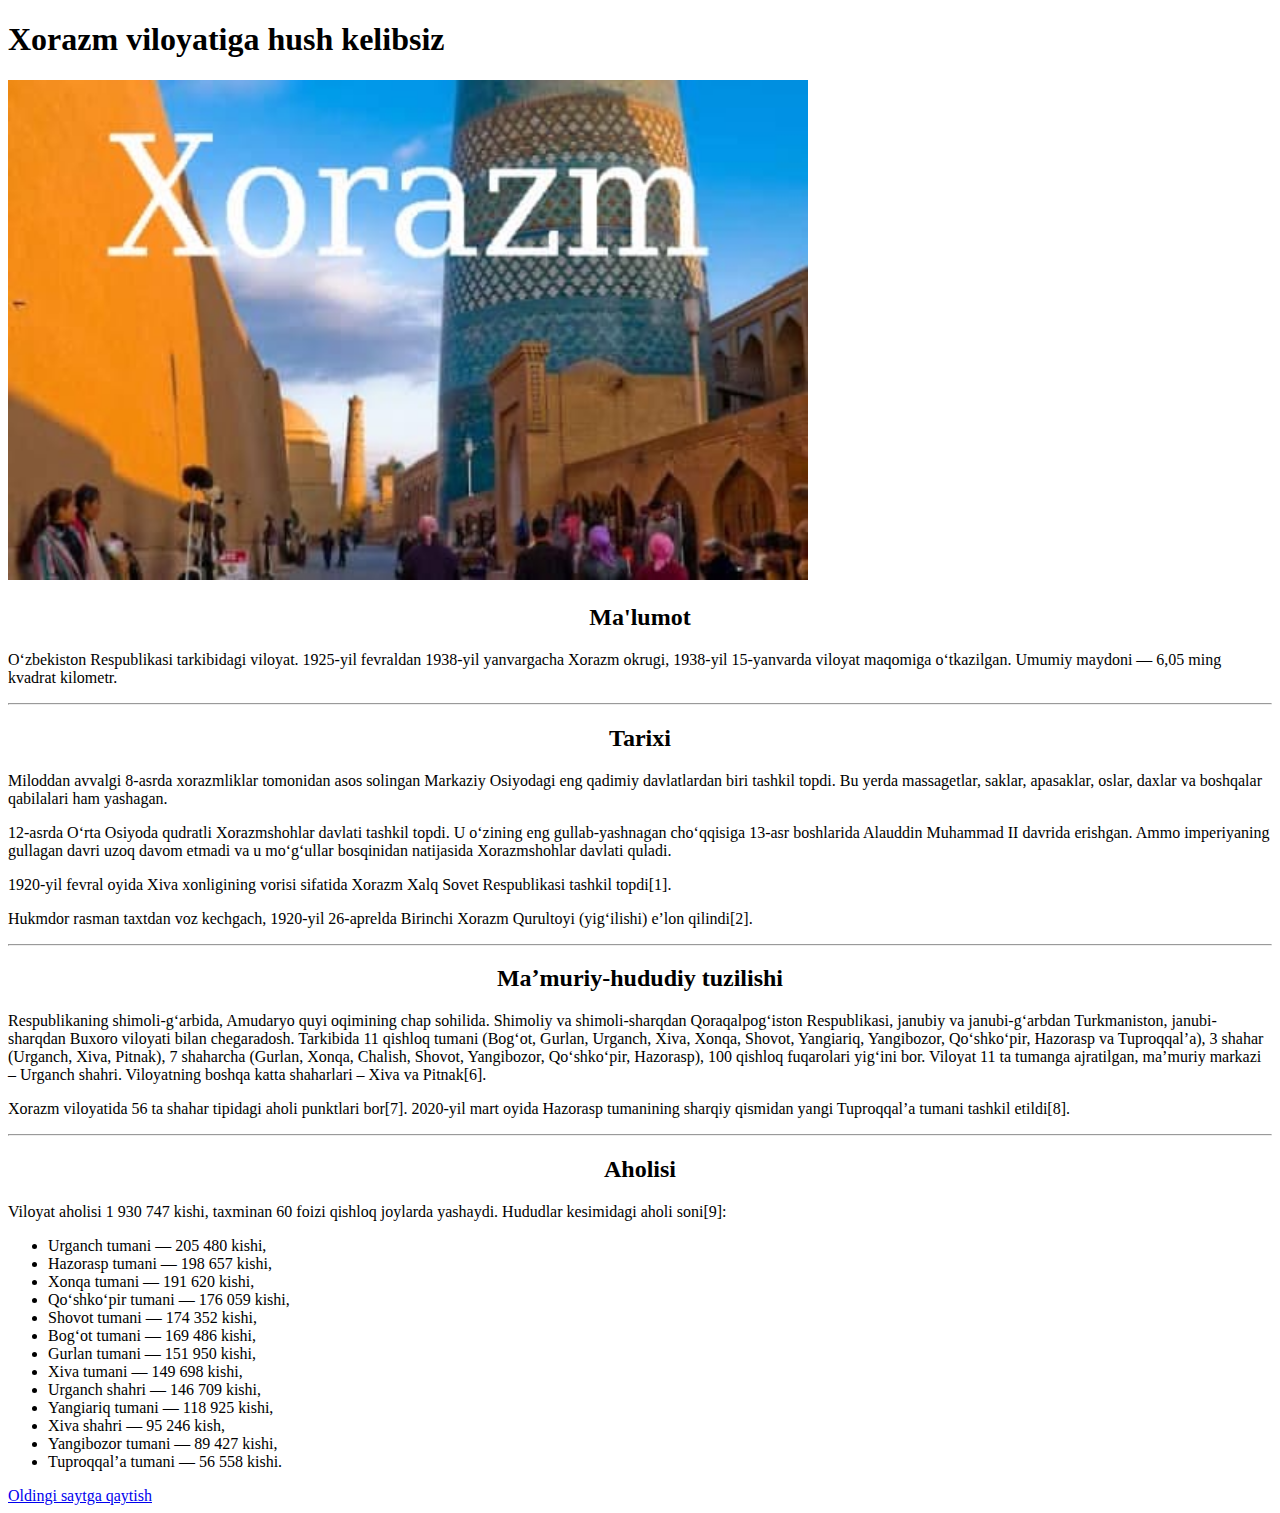
<file: viloyatlar/xorazm.html>
<!DOCTYPE html>
<html lang="en">
<head>
    <meta charset="UTF-8">
    <meta name="viewport" content="width=device-width, initial-scale=1.0">
    <title>Xorazm viloyati</title>
    <style>
        h2 {
            text-align: center; 
        }
    </style>
</head>
<body>
  <h1>Xorazm viloyatiga hush kelibsiz</h1>  
<img src="../css/images/xorazm.jpg" alt="Andijon" width="800" height="500">
<h2>Ma'lumot</h2>
<p> Oʻzbekiston Respublikasi tarkibidagi viloyat. 1925-yil fevraldan 1938-yil yanvargacha Xorazm okrugi, 1938-yil 15-yanvarda viloyat maqomiga oʻtkazilgan. Umumiy maydoni — 6,05 ming kvadrat kilometr.</p>
<hr>
<h2>Tarixi</h2>
<p>Miloddan avvalgi 8-asrda xorazmliklar tomonidan asos solingan Markaziy Osiyodagi eng qadimiy davlatlardan biri tashkil topdi. Bu yerda massagetlar, saklar, apasaklar, oslar, daxlar va boshqalar qabilalari ham yashagan.</p>
<p>12-asrda Oʻrta Osiyoda qudratli Xorazmshohlar davlati tashkil topdi. U oʻzining eng gullab-yashnagan choʻqqisiga 13-asr boshlarida Alauddin Muhammad II davrida erishgan. Ammo imperiyaning gullagan davri uzoq davom etmadi va u moʻgʻullar bosqinidan natijasida Xorazmshohlar davlati quladi.</p>
<p>1920-yil fevral oyida Xiva xonligining vorisi sifatida Xorazm Xalq Sovet Respublikasi tashkil topdi[1].</p>
<p>Hukmdor rasman taxtdan voz kechgach, 1920-yil 26-aprelda Birinchi Xorazm Qurultoyi (yigʻilishi) eʼlon qilindi[2].</p>
 <hr>
 <h2>Maʼmuriy-hududiy tuzilishi</h2>
 <p>Respublikaning shimoli-gʻarbida, Amudaryo quyi oqimining chap sohilida. Shimoliy va shimoli-sharqdan Qoraqalpogʻiston Respublikasi, janubiy va janubi-gʻarbdan Turkmaniston, janubi-sharqdan Buxoro viloyati bilan chegaradosh. Tarkibida 11 qishloq tumani (Bogʻot, Gurlan, Urganch, Xiva, Xonqa, Shovot, Yangiariq, Yangibozor, Qoʻshkoʻpir, Hazorasp va Tuproqqal’a), 3 shahar (Urganch, Xiva, Pitnak), 7 shaharcha (Gurlan, Xonqa, Chalish, Shovot, Yangibozor, Qoʻshkoʻpir, Hazorasp), 100 qishloq fuqarolari yigʻini bor. Viloyat 11 ta tumanga ajratilgan, maʼmuriy markazi – Urganch shahri. Viloyatning boshqa katta shaharlari – Xiva va Pitnak[6].</p>
 <p>Xorazm viloyatida 56 ta shahar tipidagi aholi punktlari bor[7]. 2020-yil mart oyida Hazorasp tumanining sharqiy qismidan yangi Tuproqqalʼa tumani tashkil etildi[8].</p>
<hr>
<h2>Aholisi</h2>
<p>Viloyat aholisi 1 930 747 kishi, taxminan 60 foizi qishloq joylarda yashaydi. Hududlar kesimidagi aholi soni[9]:</p>
<ul>
    <li>Urganch tumani — 205 480 kishi,</li>
    <li>Hazorasp tumani — 198 657 kishi,</li>
    <li>Xonqa tumani — 191 620 kishi,</li>
    <li>Qoʻshkoʻpir tumani — 176 059 kishi,</li>
    <li>Shovot tumani — 174 352 kishi,</li>
    <li>Bogʻot tumani — 169 486 kishi,</li>
    <li>Gurlan tumani — 151 950 kishi,</li>
    <li>Xiva tumani — 149 698 kishi,</li>
    <li>Urganch shahri — 146 709 kishi, </li>
    <li>Yangiariq tumani — 118 925 kishi,</li>
    <li>Xiva shahri — 95 246 kish,</li>
    <li>Yangibozor tumani — 89 427 kishi,</li>
    <li>Tuproqqal’a tumani — 56 558 kishi.</li>
</ul>

<p></p>
<p></p>
<p></p>

<a href="../index.html">Oldingi saytga qaytish</a>








</body>
</html>
</file>
<file: css/style.css>
b {
    color: red; font-family: 'Gill Sans', 'Gill Sans MT', Calibri, 'Trebuchet MS', sans-serif;
}
.bir {
    width: 800px; height: 500px;
}
.body {
    text-align: center;
}
b {
    color: red;
}
p {
    font-family: 'Segoe UI', Tahoma, Geneva, Verdana, sans-serif;
}
h2 {
    text-align: center;
}
</file>
